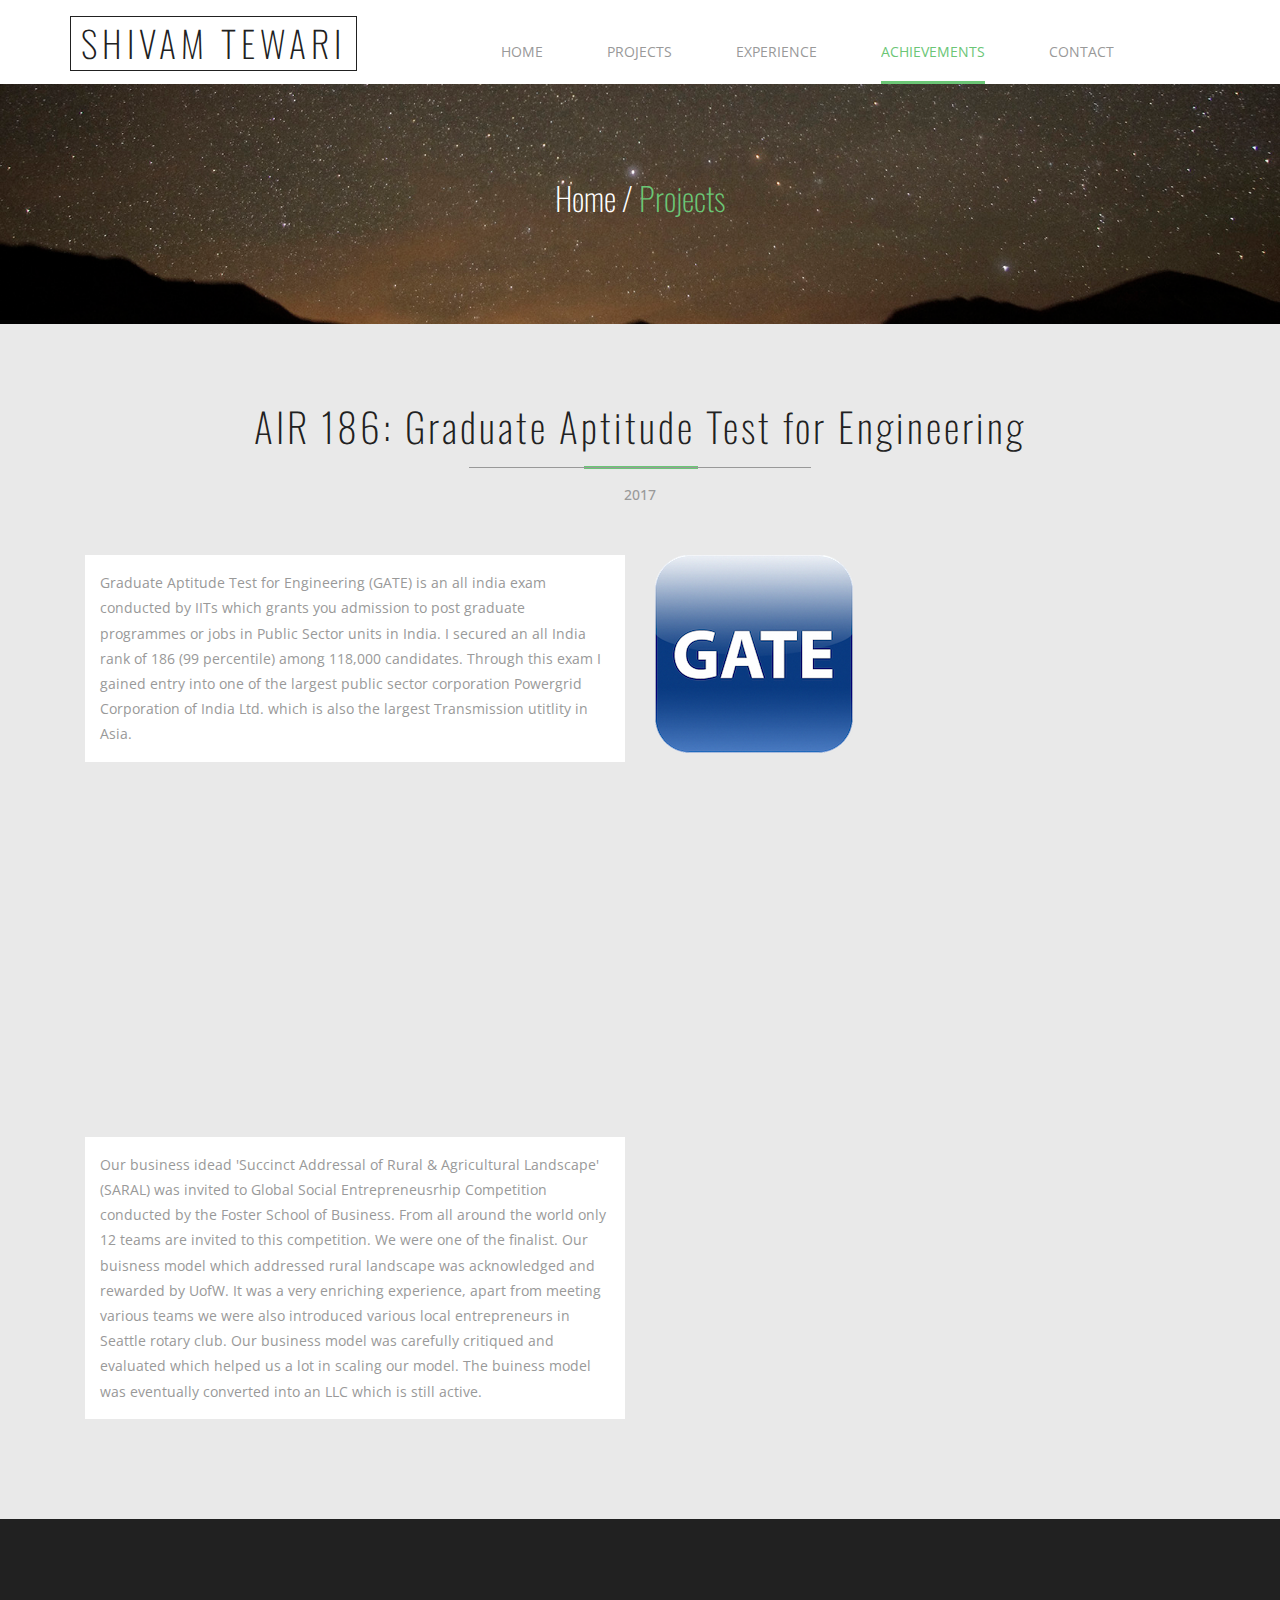
<file: achievement.html>
<!--
Author: W3layouts
Author URL: http://w3layouts.com
License: Creative Commons Attribution 3.0 Unported
License URL: http://creativecommons.org/licenses/by/3.0/
-->
<!DOCTYPE html>
<html>
<head>
<title>Shivam Tewari</title>
<!-- for-mobile-apps -->
<meta name="viewport" content="width=device-width, initial-scale=1">
<meta http-equiv="Content-Type" content="text/html; charset=utf-8" />
<meta name="keywords" content="Your Name, your field" />
<script type="application/x-javascript"> addEventListener("load", function() { setTimeout(hideURLbar, 0); }, false);
		function hideURLbar(){ window.scrollTo(0,1); } </script>
<!-- //for-mobile-apps -->
<link href="css/bootstrap.css" rel="stylesheet" type="text/css" media="all" />
<link href="css/style.css" rel="stylesheet" type="text/css" media="all" />
<!-- js -->
<script type="text/javascript" src="js/jquery-2.1.4.min.js"></script>
<!-- //js -->
<!-- animation-effect -->
<link href="css/animate.min.css" rel="stylesheet">
<script src="js/wow.min.js"></script>
<script>
 new WOW().init();
</script>
<!-- //animation-effect -->
<link href='//fonts.googleapis.com/css?family=Oswald' rel='stylesheet' type='text/css'>
<link href='//fonts.googleapis.com/css?family=Open+Sans:400,300,300italic,400italic,600,600italic,700,700italic,800,800italic' rel='stylesheet' type='text/css'>
<!-- start-smoth-scrolling -->
<script type="text/javascript" src="js/move-top.js"></script>
<script type="text/javascript" src="js/easing.js"></script>
<script type="text/javascript">
	jQuery(document).ready(function($) {
		$(".scroll").click(function(event){
			event.preventDefault();
			$('html,body').animate({scrollTop:$(this.hash).offset().top},1000);
		});
	});
</script>
<!-- start-smoth-scrolling -->

</head>

<body>
<!-- header -->
	<div class="header">
		<div class="container">
			<nav class="navbar navbar-default">
				<!-- Brand and toggle get grouped for better mobile display -->
				<div class="navbar-header">
				  <button type="button" class="navbar-toggle collapsed" data-toggle="collapse" data-target="#bs-example-navbar-collapse-1">
					<span class="sr-only">Toggle navigation</span>
					<span class="icon-bar"></span>
					<span class="icon-bar"></span>
					<span class="icon-bar"></span>
				  </button>
					<div class="logo">
						<h1><a class="navbar-brand" href="index.html">Shivam Tewari</a></h1>
					</div>
				</div>

				<!-- Collect the nav links, forms, and other content for toggling -->
				<div class="collapse navbar-collapse nav-wil" id="bs-example-navbar-collapse-1">
					<nav class="menu menu--francisco">
						<ul class="nav navbar-nav menu__list">
							<li class="menu__item"><a href="index.html" class="menu__link"><span class="menu__helper">Home</span></a></li>
							<li class="menu__item"><a href="research.html" class="menu__link"><span class="menu__helper">Projects</span></a></li>
							<li class="menu__item"><a href="experience.html" class="menu__link"><span class="menu__helper">Experience</span></a></li>
							<li class="menu__item menu__item--current"><a href="achievement.html" class="menu__link"><span class="menu__helper">Achievements</span></a></li>

							<li class="menu__item"><a href="#CONTACT" class="menu__link"><span class="menu__helper">Contact</span></a></li>
						</ul>
					</nav>
				</div>
				<!-- /.navbar-collapse -->
			</nav>
		</div>
	</div>
<!-- //header -->
<!-- banner -->
	<div class="banner1">
		<div class="container">
			<h2 class="animated wow slideInLeft" data-wow-delay="0s"><a href="index.html">Home</a> / <span>Projects</span></h2>
		</div>
	</div>
<!-- //banner -->
<!-- about -->
	<div class="team">
    <div class="container">
        <h3 class="animated wow zoomIn" data-wow-delay="0s">AIR 186: Graduate Aptitude Test for Engineering</h3>
        <p class="qui animated wow zoomIn" data-wow-delay="0s">2017 </p>
        <div class="about-grids">
            <div class="col-md-6 about-grids-left">
                <div class="panel-group" id="accordion" role="tablist" aria-multiselectable="true">
                    <div class="panel panel-default">
                        <div id="collapseOne" class="panel-collapse collapse in" role="tabpanel" aria-labelledby="headingOne">

                            <div class="panel-body panel_text">
															Graduate Aptitude Test for Engineering (GATE) is an all india exam conducted by IITs which grants you
															admission to post graduate programmes or jobs in Public Sector units in India. I secured an all India rank of 186
															(99 percentile) among 118,000 candidates. Through this exam I gained entry into one of the largest
															public sector corporation Powergrid Corporation of India Ltd. which is also the largest Transmission utitlity in Asia.

                            </div>
                        </div>
                    </div>
                </div>
            </div>
            <div class="col-md-6 about-grids-right animated wow slideInLeft" data-wow-delay="0s">
                <img src="images/gate.png" alt=" " class="img-responsive" />
            </div>
            <div class="clearfix"> </div>
        </div>
    </div>
</div>
<!-- //about -->
<!-- team -->
<div class="team">
    <div class="container">
        <h3 class="animated wow zoomIn" data-wow-delay="0s">Finalist Global Social Entrepreneusrhip Competition, University of Washington</h3>
        <p class="qui animated wow zoomIn" data-wow-delay="0s">2013 </p>
        <div class="about-grids">
            <div class="col-md-6 about-grids-left">
                <div class="panel-group" id="accordion" role="tablist" aria-multiselectable="true">
                    <div class="panel panel-default">
                        <div id="collapseOne" class="panel-collapse collapse in" role="tabpanel" aria-labelledby="headingOne">

                            <div class="panel-body panel_text">
                                Our business idead 'Succinct Addressal of Rural & Agricultural Landscape' (SARAL) was invited
																to Global Social Entrepreneusrhip Competition conducted by the Foster School of Business. From all around the world
																only 12 teams are invited to this competition. We were one of the finalist. Our buisness model which addressed
																rural landscape was acknowledged and rewarded by UofW. It was a very enriching experience, apart from meeting
																various teams we were also introduced various local entrepreneurs in Seattle rotary club. Our business model was
																carefully critiqued and evaluated which helped us a lot in scaling our model. The buiness model was eventually
																converted into an LLC which is still active.
                            </div>
                        </div>
                    </div>
                </div>
            </div>
            <div class="col-md-6 about-grids-right animated wow slideInLeft" data-wow-delay="0s">
                <img src="images/gsec.jpg" alt=" " class="img-responsive" />
            </div>
            <div class="clearfix"> </div>
        </div>
    </div>
</div>
<!-- //about -->
<!-- about -->
<!-- <div class="about">
    <div class="container">
        <h3 class="animated wow zoomIn" data-wow-delay="0s">Information Diffusion in Social Networks</h3>
        <p class="qui animated wow zoomIn" data-wow-delay="0s">Cornell Spring'20</p>
        <div class="about-grids">
            <div class="col-md-6 about-grids-left">
                <div class="panel-group" id="accordion" role="tablist" aria-multiselectable="true">
                    <div class="panel panel-default">
                        <div id="collapseOne" class="panel-collapse collapse in" role="tabpanel" aria-labelledby="headingOne">
                            <div class="panel-body panel_text">
															Information diffusion is an area of study of social networks with applications in predicting elections,
															identifying trends, forecasting market sentiment and understanding the reach of epidemics. With widespread social networks
															this project, through known information diffusion models, aims to study the spread of information and its impact
															in various world scenarios. <br>
                        			Project Advisor: Professor Vikram Krishnamurthy

                            </div>
                        </div>
                    </div>
                </div>
            </div>
            <div class="col-md-6 about-grids-right animated wow slideInRight" data-wow-delay="0s">
                <img src="images/inf_dif.jpg" alt=" " class="img-responsive" />
            </div>
            <div class="clearfix"> </div>
        </div>
    </div> -->
<!-- </div>
	<div class="team">
    <div class="container">
        <h3 class="animated wow zoomIn" data-wow-delay="0s">Deep Learning Approach to Video Compression</h3>
        <p class="qui animated wow zoomIn" data-wow-delay="0s">Sardar Patel Institute of Technology, 2018-19 </p>
        <div class="about-grids">
            <div class="col-md-6 about-grids-left">
                <div class="panel-group" id="accordion" role="tablist" aria-multiselectable="true">
                    <div class="panel panel-default">
                        <div id="collapseOne" class="panel-collapse collapse in" role="tabpanel" aria-labelledby="headingOne">

                            <div class="panel-body panel_text">
                                Video streaming requirement has increased exponentially and video currently consumes 75% of the internet traffic. Due to which video streaming and storage is a huge challenge for service providers. Image and video compression algorithms rely on codecs which are encoders and decoders that lack adaptability. Due to the advent and advances in Deep Learning these issues can be solved. This paper proposes a method for video compression using neural networks that outperforms the H.264/AVC video coding standard as measured using Multi-Scale - Structural Similarity Index (MS-SSIM).The neural network model proposed is a multi-layer architecture consisting of two parts i) Encoder and ii) Decoder. The training of the two parts of the model happens together and during test time the encoder and decoder are separated to be used as just like any other compression encoding and decoding modules. The entire model’s purpose was to try and capitalize on the temporal and spatial dependencies between frames of a video.
                            </div>
                        </div>
                    </div>
                </div>
            </div>
            <div class="col-md-6 about-grids-right animated wow slideInLeft" data-wow-delay="0s">
                <img src="images/dpfvc.png" alt=" " class="img-responsive" />
            </div>
            <div class="clearfix"> </div>
        </div>
    </div>
</div>

	<div class="team">
    <div class="container">
        <h3 class="animated wow zoomIn" data-wow-delay="0s">e-Yantra- IIT Bombay Robotics Contest</h3>
        <p class="qui animated wow zoomIn" data-wow-delay="0s">IIT Bombay, 2017-18 </p>
        <div class="about-grids">
            <div class="col-md-6 about-grids-left">
                <div class="panel-group" id="accordion" role="tablist" aria-multiselectable="true">
                    <div class="panel panel-default">
                        <div id="collapseOne" class="panel-collapse collapse in" role="tabpanel" aria-labelledby="headingOne">

                            <div class="panel-body panel_text">
                            	Contributed to the team’s 1st place finish in e-Yantra-17 conducted by Indian Institute of Technology, Bombay.
                            	The theme of this competition was constructing two robots called 'Collector Bot'and 'Truck' marked with Aruco markes, that perform fruit collection; where 'fruits' were thermecol cubes also marked using Aruco markers so that an overhead camera can detect them.  I worked on motion planning, path planning, OpenCV image processing, PID algorithm in Python using the software V-REP, and microcontroller programming for the robots. The objective was to construct a robot that would collect and deposit fruits, avoiding obstacles using an efficient algorithm in the shortest possible time.
                            </div>
                        </div>
                    </div>
                </div>
            </div>
            <div class="col-md-6 about-grids-right animated wow slideInLeft" data-wow-delay="0s">
                <img src="images/eyantra.png" alt=" " class="img-responsive" />
            </div>
            <div class="clearfix"> </div>
        </div>
    </div>
</div>

<div class="team">
    <div class="container">
        <h3 class="animated wow zoomIn" data-wow-delay="0s">e-Nirogya- An IoT Healthcare based Start-up</h3>
        <p class="qui animated wow zoomIn" data-wow-delay="0s">Cornell Spring'20 </p>
        <div class="about-grids">
            <div class="col-md-6 about-grids-left">
                <div class="panel-group" id="accordion" role="tablist" aria-multiselectable="true">
                    <div class="panel panel-default">
                        <div id="collapseOne" class="panel-collapse collapse in" role="tabpanel" aria-labelledby="headingOne">

                            <div class="panel-body panel_text">
                                e-Nirogya is a structured system incorporating a health diagnosis machine that measures several body parameters and an iot-based platform for its operation. e-Nirogya also connects a network of medical practitioners/hospitals with rural India. Our mission was to eradicate the lack of health care facilities in rural India by creating a
								chain of primary health care units that offer high quality, affordable outpatient care in
								low income, densely populated regions, where health care delivery by the state is sparse. Contributed to the team’s 1st place finish in 'Interthrone IoT startup competition' for the startup e-Nirogya.


                            </div>
                        </div>
                    </div>
                </div>
            </div>
            <div class="col-md-6 about-grids-right animated wow slideInLeft" data-wow-delay="0s">
                <img src="images/enirogya.png" alt=" " class="img-responsive" />
            </div>
            <div class="clearfix"> </div>
        </div>
    </div>
</div> -->
<!-- //about -->
<!-- footer -->
<div class="footer"><a name="CONTACT"></a>
		<div class="container">
			<div class="footer-grids">
				<div class="col-md-4 footer-grid animated wow slideInLeft" data-wow-delay="0s">
										<h3>Contact</h3>
										<p>Email: st949@cornell.edu</p>
										<p>Phone: 607-379-0966</p>

					<div class="social">
						<ul class="social-nav model-8">
							<li><a href="https://github.com/shivamt92" class="github"><i></i></a></li>
							<li><a href="https://www.linkedin.com/in/shivamtewari92" class="linkedin"><i></i></a></li>
							<!-- <li><a href="#" class="twitter"><i> </i></a></li>
							<li><a href="#" class="g"><i></i></a></li>
							<li><a href="#" class="p"><i></i></a></li> -->
						</ul>
					</div>
				</div>
								<div class="col-md-4 footer-grid animated wow slideInLeft" data-wow-delay=".01s">
										<br><br><br>
										<!-- <p>Mail: MC XXX-XX</p>
										<p>1200 E. California Blvd.</p> -->
										<p>Ithaca, NY 14850</p>
								</div>
								<div class="clearfix"> </div>
			</div>
			<div class="footer-grids1">
				<div class="footer-grids1-left animated wow slideInLeft">
										<ul>
						<li>class="active"><a href="index.html">Home</a></li>
						<li><a href="research.html">Projects</a></li>
						<li><a href="experience.html">Experience</a></li>
						<li><a href="achievement.html">Experience</a></li>
						<!-- <li><a href="images/CV.pdf">CV</a></li> -->
						<!-- <li><a href="https://ieeexplore.ieee.org/document/8973035">Publications</a></li> -->
						<li><a href="#CONTACT">Contact</a></li>
					</ul>
				</div>
				<div class="clearfix"> </div>
			</div>
		</div>
	</div>
<!-- //footer -->
<!-- for bootstrap working -->
	<script src="js/bootstrap.js"></script>
<!-- //for bootstrap working -->
<!-- here stars scrolling icon -->
	<script type="text/javascript">
		$(document).ready(function() {
			/*
				var defaults = {
				containerID: 'toTop', // fading element id
				containerHoverID: 'toTopHover', // fading element hover id
				scrollSpeed: 1200,
				easingType: 'linear'
				};
			*/

			$().UItoTop({ easingType: 'easeOutQuart' });

			});
	</script>
<!-- //here ends scrolling icon -->
</body>
</html>
</file>
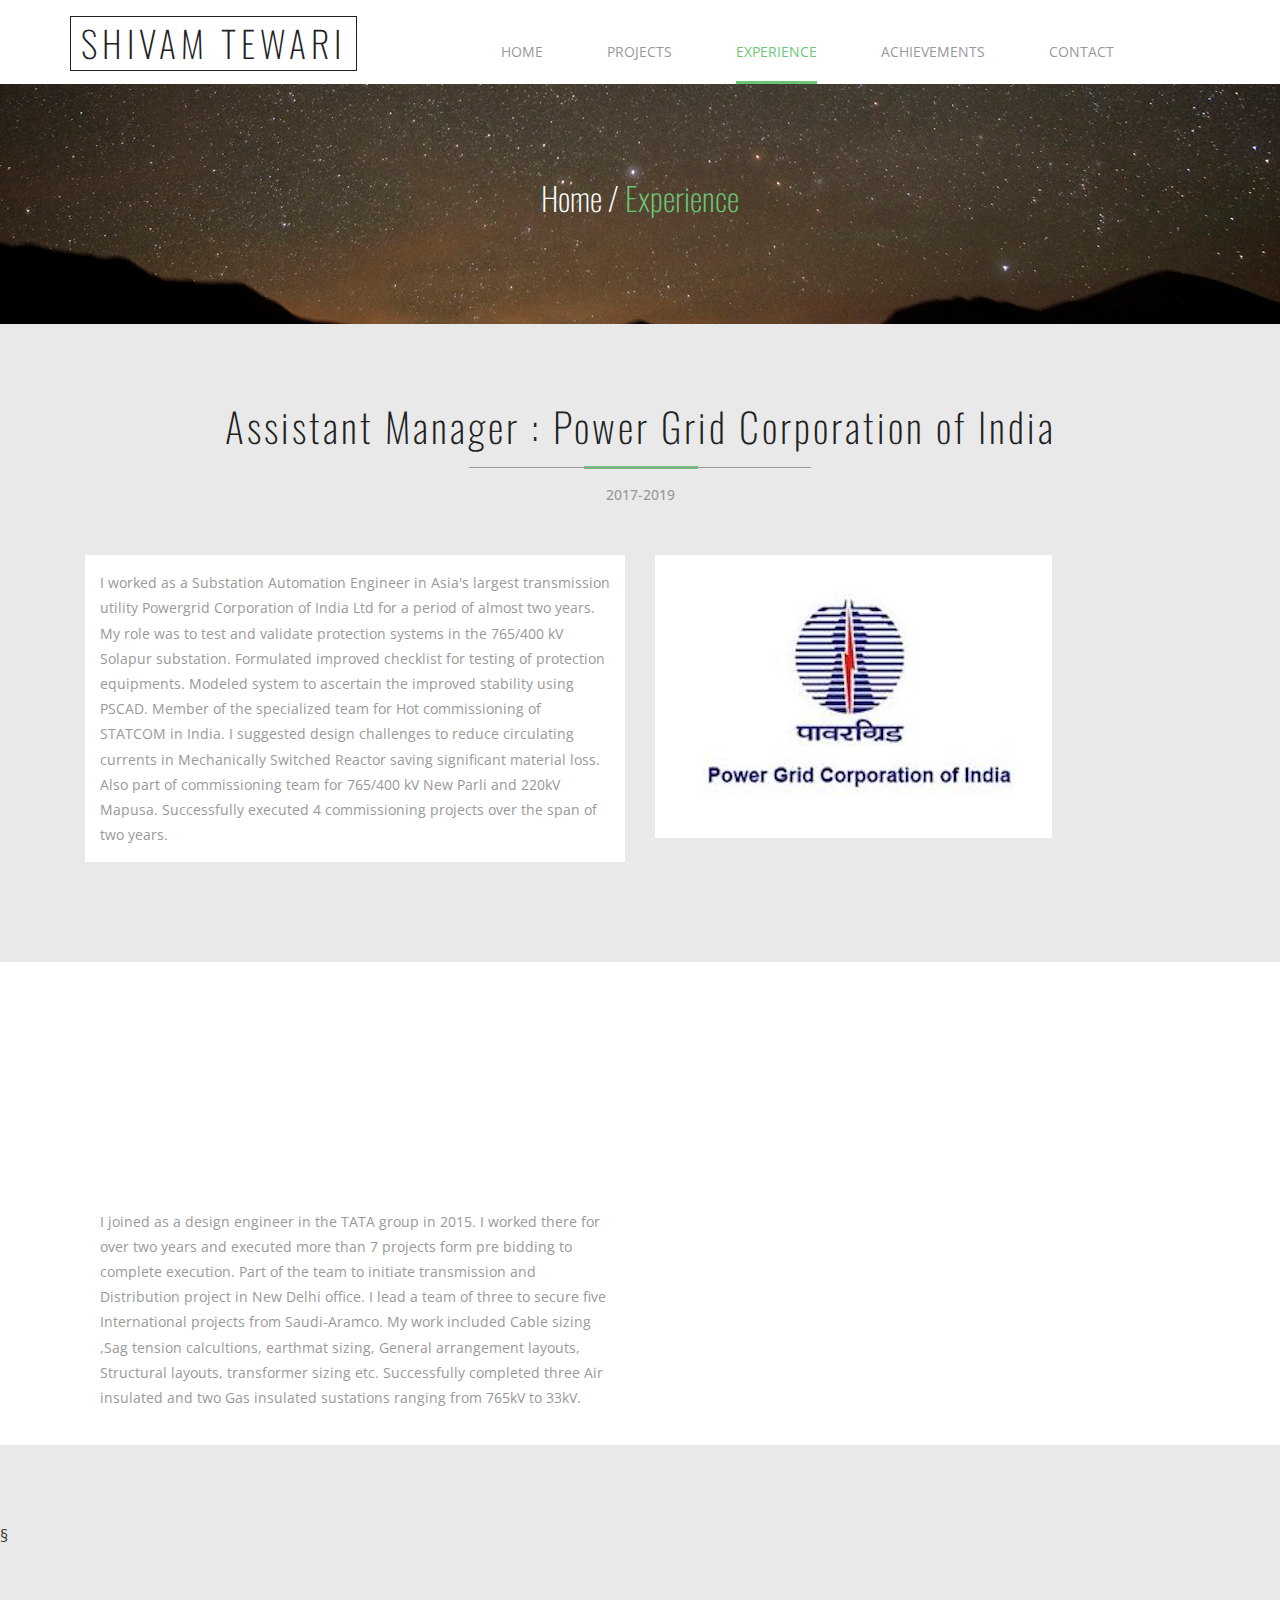
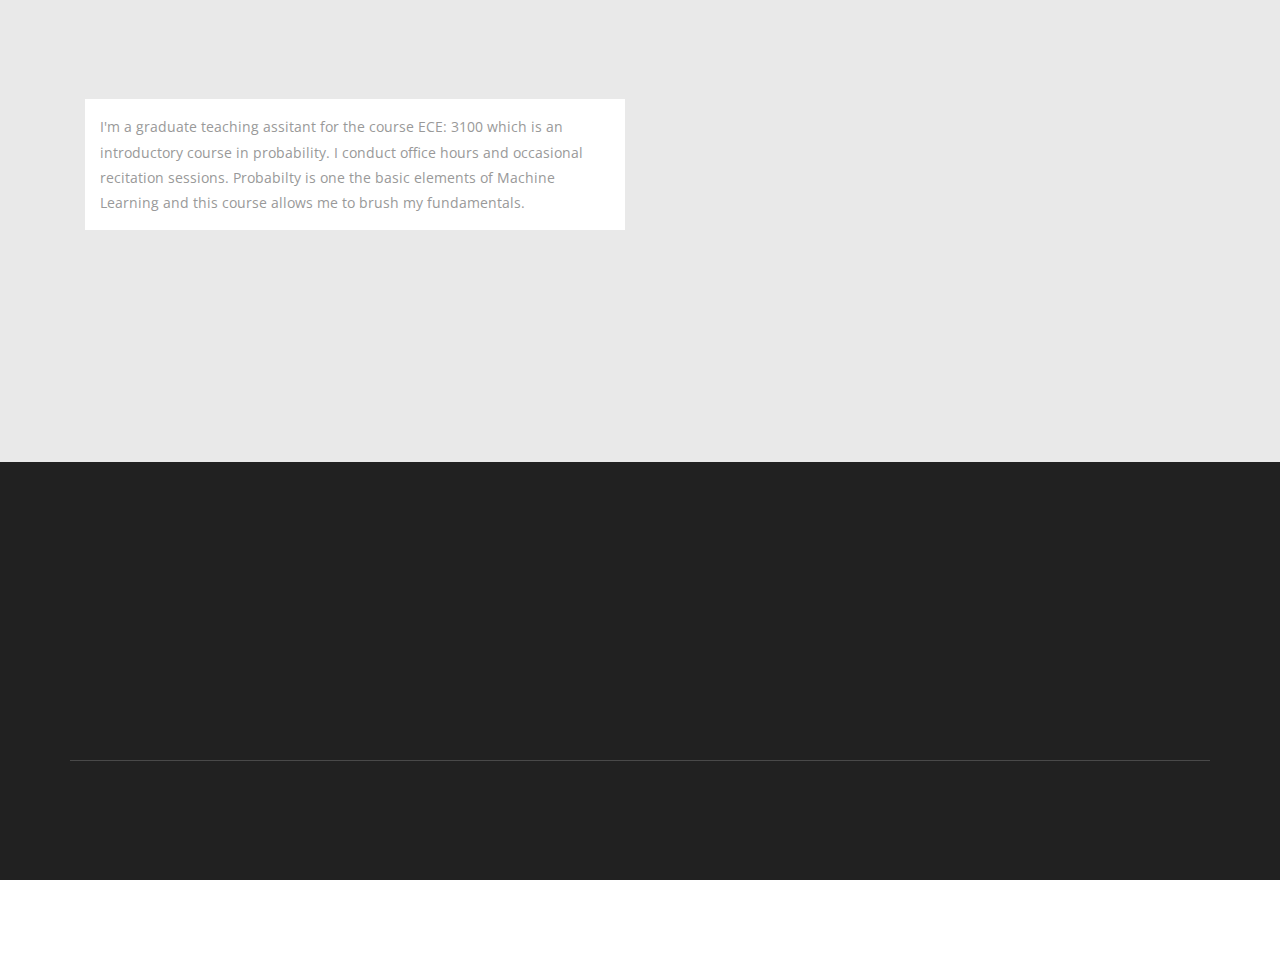
<file: experience.html>
<!--
Author: W3layouts
Author URL: http://w3layouts.com
License: Creative Commons Attribution 3.0 Unported
License URL: http://creativecommons.org/licenses/by/3.0/
-->
<!DOCTYPE html>
<html>
<head>
<title>Shivam Tewari</title>
<!-- for-mobile-apps -->
<meta name="viewport" content="width=device-width, initial-scale=1">
<meta http-equiv="Content-Type" content="text/html; charset=utf-8" />
<meta name="keywords" content="Your Name, your field" />
<script type="application/x-javascript"> addEventListener("load", function() { setTimeout(hideURLbar, 0); }, false);
		function hideURLbar(){ window.scrollTo(0,1); } </script>
<!-- //for-mobile-apps -->
<link href="css/bootstrap.css" rel="stylesheet" type="text/css" media="all" />
<link href="css/style.css" rel="stylesheet" type="text/css" media="all" />
<!-- js -->
<script type="text/javascript" src="js/jquery-2.1.4.min.js"></script>
<!-- //js -->
<!-- animation-effect -->
<link href="css/animate.min.css" rel="stylesheet">
<script src="js/wow.min.js"></script>
<script>
 new WOW().init();
</script>
<!-- //animation-effect -->
<link href='//fonts.googleapis.com/css?family=Oswald' rel='stylesheet' type='text/css'>
<link href='//fonts.googleapis.com/css?family=Open+Sans:400,300,300italic,400italic,600,600italic,700,700italic,800,800italic' rel='stylesheet' type='text/css'>
<!-- start-smoth-scrolling -->
<script type="text/javascript" src="js/move-top.js"></script>
<script type="text/javascript" src="js/easing.js"></script>
<script type="text/javascript">
	jQuery(document).ready(function($) {
		$(".scroll").click(function(event){
			event.preventDefault();
			$('html,body').animate({scrollTop:$(this.hash).offset().top},1000);
		});
	});
</script>
<!-- start-smoth-scrolling -->

</head>

<body>
<!-- header -->
	<div class="header">
		<div class="container">
			<nav class="navbar navbar-default">
				<!-- Brand and toggle get grouped for better mobile display -->
				<div class="navbar-header">
				  <button type="button" class="navbar-toggle collapsed" data-toggle="collapse" data-target="#bs-example-navbar-collapse-1">
					<span class="sr-only">Toggle navigation</span>
					<span class="icon-bar"></span>
					<span class="icon-bar"></span>
					<span class="icon-bar"></span>
				  </button>
					<div class="logo">
						<h1><a class="navbar-brand" href="index.html">Shivam Tewari</a></h1>
					</div>
				</div>

				<!-- Collect the nav links, forms, and other content for toggling -->
				<div class="collapse navbar-collapse nav-wil" id="bs-example-navbar-collapse-1">
					<nav class="menu menu--francisco">
						<ul class="nav navbar-nav menu__list">
							<li class="menu__item"><a href="index.html" class="menu__link"><span class="menu__helper">Home</span></a></li>
							<li class="menu__item"><a href="research.html" class="menu__link"><span class="menu__helper">Projects</span></a></li>
							<li class="menu__item menu__item--current"><a href="experience.html" class="menu__link"><span class="menu__helper">Experience</span></a></li>
							<li class="menu__item"><a href="achievement.html" class="menu__link"><span class="menu__helper">Achievements</span></a></li>
							<li class="menu__item"><a href="#CONTACT" class="menu__link"><span class="menu__helper">Contact</span></a></li>
						</ul>
					</nav>
				</div>
				<!-- /.navbar-collapse -->
			</nav>
		</div>
	</div>
<!-- //header -->
<!-- banner -->
	<div class="banner1">
		<div class="container">
			<h2 class="animated wow slideInLeft" data-wow-delay="0s"><a href="index.html">Home</a> / <span>Experience</span></h2>
		</div>
	</div>
<!-- //banner -->
<!-- about -->

<!-- //about -->
<!-- team -->
<div class="team">
    <div class="container">
        <h3 class="animated wow zoomIn" data-wow-delay="0s">Assistant Manager : Power Grid Corporation of India</h3>
        <p class="qui animated wow zoomIn" data-wow-delay="0s">2017-2019 </p>
        <div class="about-grids">
            <div class="col-md-6 about-grids-left">
                <div class="panel-group" id="accordion" role="tablist" aria-multiselectable="true">
                    <div class="panel panel-default">
                        <div id="collapseOne" class="panel-collapse collapse in" role="tabpanel" aria-labelledby="headingOne">

                            <div class="panel-body panel_text">
                                I worked as a Substation Automation Engineer in Asia's largest transmission utility Powergrid Corporation
																of India Ltd for a period of almost two years. My role was to test and validate protection systems in the 765/400 kV Solapur substation.
																Formulated improved checklist for testing of protection equipments. Modeled system to ascertain the improved stability using PSCAD.
															 Member of the specialized team for Hot commissioning of STATCOM in India. I suggested design challenges
																to reduce circulating currents in Mechanically Switched Reactor saving significant material loss.
																Also part of commissioning team for 765/400 kV New Parli and
																220kV Mapusa. Successfully executed 4 commissioning projects over the span of two years.
                            </div>
                        </div>
                    </div>
                </div>
            </div>
            <div class="col-md-6 about-grids-right animated wow slideInLeft" data-wow-delay="0s">
                <img src="images/power.jpeg" alt=" " class="img-responsive" />
            </div>
            <div class="clearfix"> </div>
        </div>
    </div>
</div>
<!-- //about -->
<!-- about -->
<div class="about">
    <div class="container">
        <h3 class="animated wow zoomIn" data-wow-delay="0s">TATA Consulting Engineers Ltd.</h3>
        <p class="qui animated wow zoomIn" data-wow-delay="0s">Cornell Spring'20</p>
        <div class="about-grids">
            <div class="col-md-6 about-grids-left">
                <div class="panel-group" id="accordion" role="tablist" aria-multiselectable="true">
                    <div class="panel panel-default">
                        <div id="collapseOne" class="panel-collapse collapse in" role="tabpanel" aria-labelledby="headingOne">
                            <div class="panel-body panel_text">
															I joined as a design engineer in the TATA group in 2015. I worked there for over two
															years and executed more than 7 projects form pre bidding to complete execution.
															Part of the team to initiate transmission and Distribution project in New Delhi office. I lead a
															team of three to secure five International projects from Saudi-Aramco. My work included Cable sizing
															,Sag tension calcultions, earthmat sizing, General arrangement layouts, Structural layouts,
															transformer sizing etc. Successfully completed three
															Air insulated and two Gas insulated sustations ranging from 765kV to 33kV.

                            </div>
                        </div>
                    </div>
                </div>
            </div>
            <div class="col-md-6 about-grids-right animated wow slideInRight" data-wow-delay="0s">
                <img src="images/tata.png" alt=" " class="img-responsive" />
            </div>
            <div class="clearfix"> </div>
        </div>
    </div>
		<div class="team">§
	    <div class="container">
	        <h3 class="animated wow zoomIn" data-wow-delay="0s">Teaching Assistant ECE: 3100 Introduction to Probability</h3>
	        <p class="qui animated wow zoomIn" data-wow-delay="0s">Cornell 2019-20 </p>
	        <div class="about-grids">
	            <div class="col-md-6 about-grids-left">
	                <div class="panel-group" id="accordion" role="tablist" aria-multiselectable="true">
	                    <div class="panel panel-default">
	                        <div id="collapseOne" class="panel-collapse collapse in" role="tabpanel" aria-labelledby="headingOne">

	                            <div class="panel-body panel_text">
																I'm a graduate teaching assitant for the course ECE: 3100 which is an introductory course in
																probability. I conduct office hours and occasional recitation sessions.
																Probabilty is one the basic elements of Machine Learning and this course allows me to brush my fundamentals.
	                            </div>
	                        </div>
	                    </div>
	                </div>
	            </div>
	            <div class="col-md-6 about-grids-right animated wow slideInLeft" data-wow-delay="0s">
	                <img src="images/3100.jpg" alt=" " class="img-responsive" />
	            </div>
	            <div class="clearfix"> </div>
	        </div>
	    </div>
	</div>
<!-- </div>
	<div class="team">
    <div class="container">
        <h3 class="animated wow zoomIn" data-wow-delay="0s">Deep Learning Approach to Video Compression</h3>
        <p class="qui animated wow zoomIn" data-wow-delay="0s">Sardar Patel Institute of Technology, 2018-19 </p>
        <div class="about-grids">
            <div class="col-md-6 about-grids-left">
                <div class="panel-group" id="accordion" role="tablist" aria-multiselectable="true">
                    <div class="panel panel-default">
                        <div id="collapseOne" class="panel-collapse collapse in" role="tabpanel" aria-labelledby="headingOne">

                            <div class="panel-body panel_text">
                                Video streaming requirement has increased exponentially and video currently consumes 75% of the internet traffic. Due to which video streaming and storage is a huge challenge for service providers. Image and video compression algorithms rely on codecs which are encoders and decoders that lack adaptability. Due to the advent and advances in Deep Learning these issues can be solved. This paper proposes a method for video compression using neural networks that outperforms the H.264/AVC video coding standard as measured using Multi-Scale - Structural Similarity Index (MS-SSIM).The neural network model proposed is a multi-layer architecture consisting of two parts i) Encoder and ii) Decoder. The training of the two parts of the model happens together and during test time the encoder and decoder are separated to be used as just like any other compression encoding and decoding modules. The entire model’s purpose was to try and capitalize on the temporal and spatial dependencies between frames of a video.
                            </div>
                        </div>
                    </div>
                </div>
            </div>
            <div class="col-md-6 about-grids-right animated wow slideInLeft" data-wow-delay="0s">
                <img src="images/dpfvc.png" alt=" " class="img-responsive" />
            </div>
            <div class="clearfix"> </div>
        </div>
    </div>
</div>

	<div class="team">
    <div class="container">
        <h3 class="animated wow zoomIn" data-wow-delay="0s">e-Yantra- IIT Bombay Robotics Contest</h3>
        <p class="qui animated wow zoomIn" data-wow-delay="0s">IIT Bombay, 2017-18 </p>
        <div class="about-grids">
            <div class="col-md-6 about-grids-left">
                <div class="panel-group" id="accordion" role="tablist" aria-multiselectable="true">
                    <div class="panel panel-default">
                        <div id="collapseOne" class="panel-collapse collapse in" role="tabpanel" aria-labelledby="headingOne">

                            <div class="panel-body panel_text">
                            	Contributed to the team’s 1st place finish in e-Yantra-17 conducted by Indian Institute of Technology, Bombay.
                            	The theme of this competition was constructing two robots called 'Collector Bot'and 'Truck' marked with Aruco markes, that perform fruit collection; where 'fruits' were thermecol cubes also marked using Aruco markers so that an overhead camera can detect them.  I worked on motion planning, path planning, OpenCV image processing, PID algorithm in Python using the software V-REP, and microcontroller programming for the robots. The objective was to construct a robot that would collect and deposit fruits, avoiding obstacles using an efficient algorithm in the shortest possible time.
                            </div>
                        </div>
                    </div>
                </div>
            </div>
            <div class="col-md-6 about-grids-right animated wow slideInLeft" data-wow-delay="0s">
                <img src="images/eyantra.png" alt=" " class="img-responsive" />
            </div>
            <div class="clearfix"> </div>
        </div>
    </div>
</div>

<div class="team">
    <div class="container">
        <h3 class="animated wow zoomIn" data-wow-delay="0s">e-Nirogya- An IoT Healthcare based Start-up</h3>
        <p class="qui animated wow zoomIn" data-wow-delay="0s">Cornell Spring'20 </p>
        <div class="about-grids">
            <div class="col-md-6 about-grids-left">
                <div class="panel-group" id="accordion" role="tablist" aria-multiselectable="true">
                    <div class="panel panel-default">
                        <div id="collapseOne" class="panel-collapse collapse in" role="tabpanel" aria-labelledby="headingOne">

                            <div class="panel-body panel_text">
                                e-Nirogya is a structured system incorporating a health diagnosis machine that measures several body parameters and an iot-based platform for its operation. e-Nirogya also connects a network of medical practitioners/hospitals with rural India. Our mission was to eradicate the lack of health care facilities in rural India by creating a
								chain of primary health care units that offer high quality, affordable outpatient care in
								low income, densely populated regions, where health care delivery by the state is sparse. Contributed to the team’s 1st place finish in 'Interthrone IoT startup competition' for the startup e-Nirogya.


                            </div>
                        </div>
                    </div>
                </div>
            </div>
            <div class="col-md-6 about-grids-right animated wow slideInLeft" data-wow-delay="0s">
                <img src="images/enirogya.png" alt=" " class="img-responsive" />
            </div>
            <div class="clearfix"> </div>
        </div>
    </div>
</div> -->
<!-- //about -->
<!-- footer -->
<div class="footer"><a name="CONTACT"></a>
		<div class="container">
			<div class="footer-grids">
				<div class="col-md-4 footer-grid animated wow slideInLeft" data-wow-delay="0s">
										<h3>Contact</h3>
										<p>Email: st949@cornell.edu</p>
										<p>Phone: 607-379-0966</p>

					<div class="social">
						<ul class="social-nav model-8">
							<li><a href="https://github.com/shivamt92" class="github"><i></i></a></li>
							<li><a href="https://www.linkedin.com/in/shivamtewari92" class="linkedin"><i></i></a></li>
							<!-- <li><a href="#" class="twitter"><i> </i></a></li>
							<li><a href="#" class="g"><i></i></a></li>
							<li><a href="#" class="p"><i></i></a></li> -->
						</ul>
					</div>
				</div>
								<div class="col-md-4 footer-grid animated wow slideInLeft" data-wow-delay=".01s">
										<br><br><br>
										<!-- <p>Mail: MC XXX-XX</p>
										<p>1200 E. California Blvd.</p> -->
										<p>Ithaca, NY 14850</p>
								</div>
								<div class="clearfix"> </div>
			</div>
			<div class="footer-grids1">
				<div class="footer-grids1-left animated wow slideInLeft">
										<ul>
						<li>class="active"><a href="index.html">Home</a></li>
						<li><a href="research.html">Projects</a></li>
						<li><a href="experience.html">Experience</a></li>
						<li><a href="achievement.html">Experience</a></li>
						<!-- <li><a href="images/CV.pdf">CV</a></li> -->
						<!-- <li><a href="https://ieeexplore.ieee.org/document/8973035">Publications</a></li> -->
						<li><a href="#CONTACT">Contact</a></li>
					</ul>
				</div>
				<div class="clearfix"> </div>
			</div>
		</div>
	</div>
<!-- //footer -->
<!-- for bootstrap working -->
	<script src="js/bootstrap.js"></script>
<!-- //for bootstrap working -->
<!-- here stars scrolling icon -->
	<script type="text/javascript">
		$(document).ready(function() {
			/*
				var defaults = {
				containerID: 'toTop', // fading element id
				containerHoverID: 'toTopHover', // fading element hover id
				scrollSpeed: 1200,
				easingType: 'linear'
				};
			*/

			$().UItoTop({ easingType: 'easeOutQuart' });

			});
	</script>
<!-- //here ends scrolling icon -->
</body>
</html>
</file>
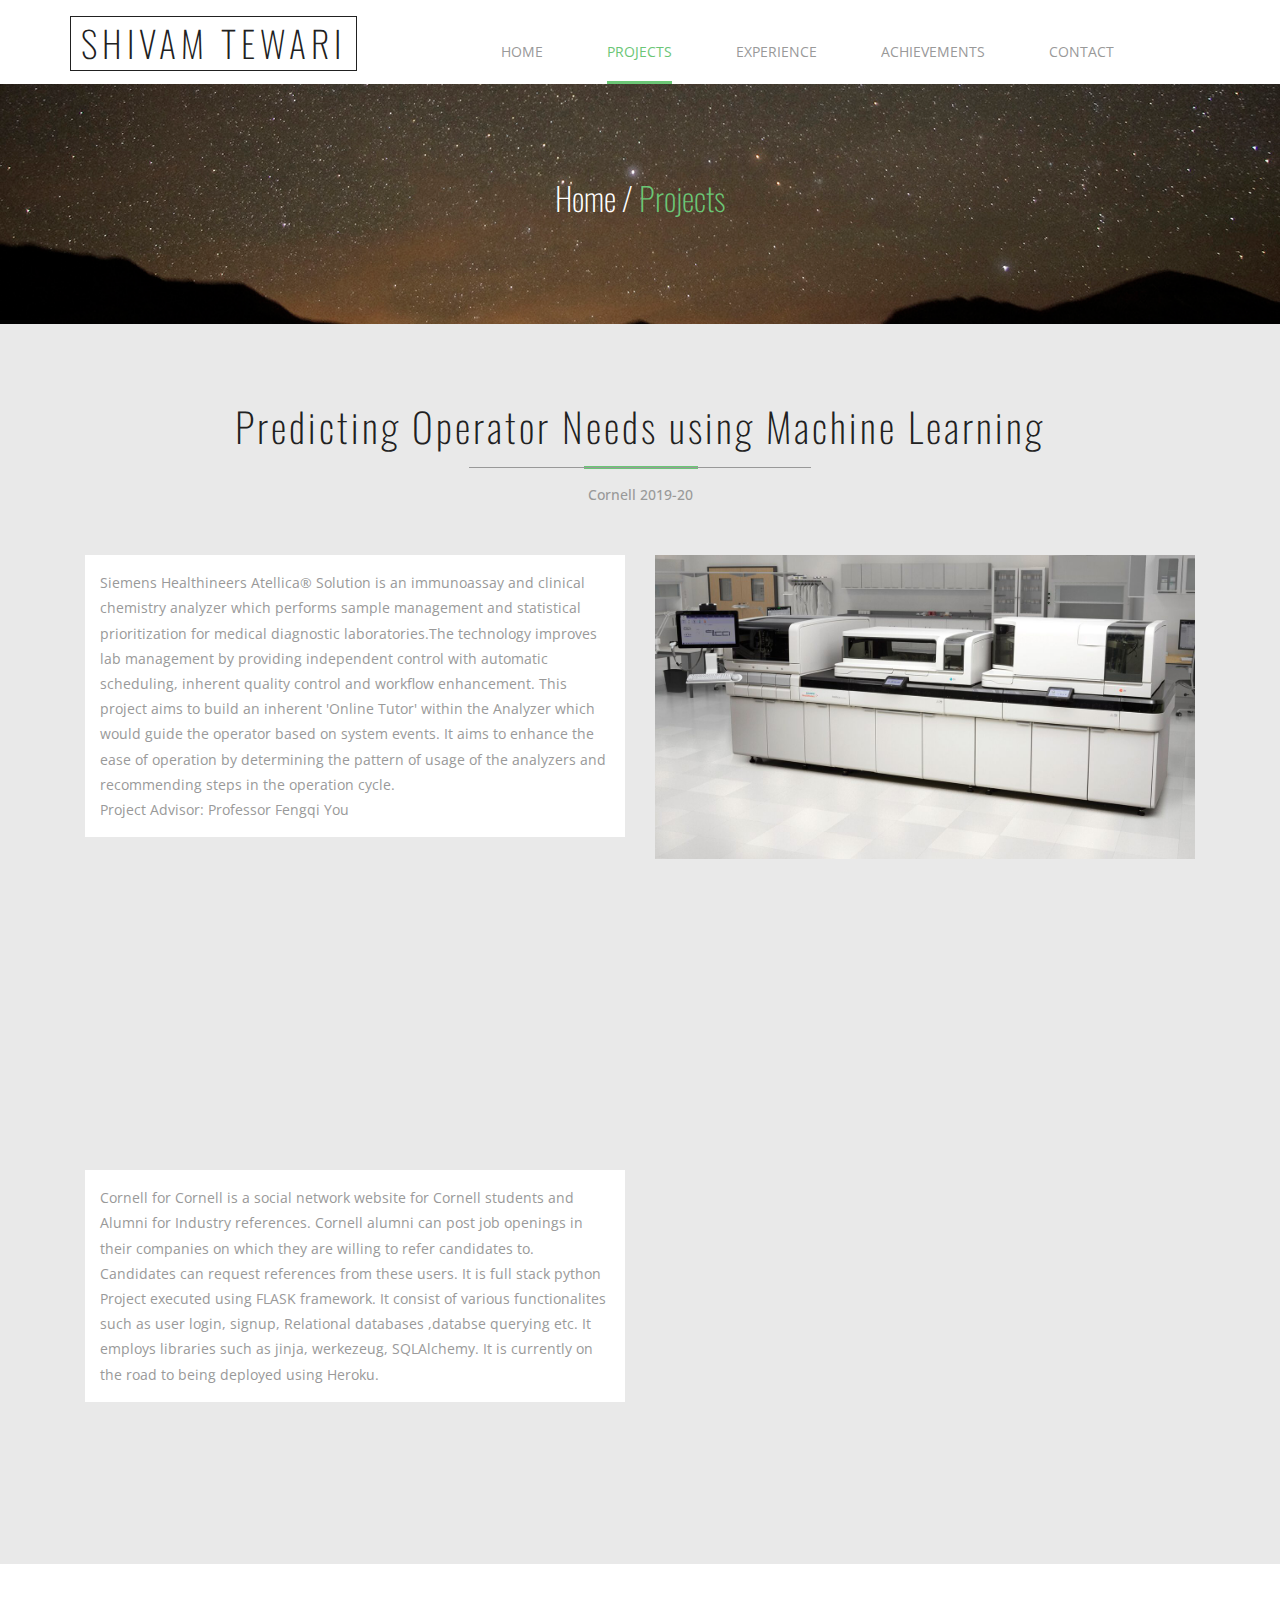
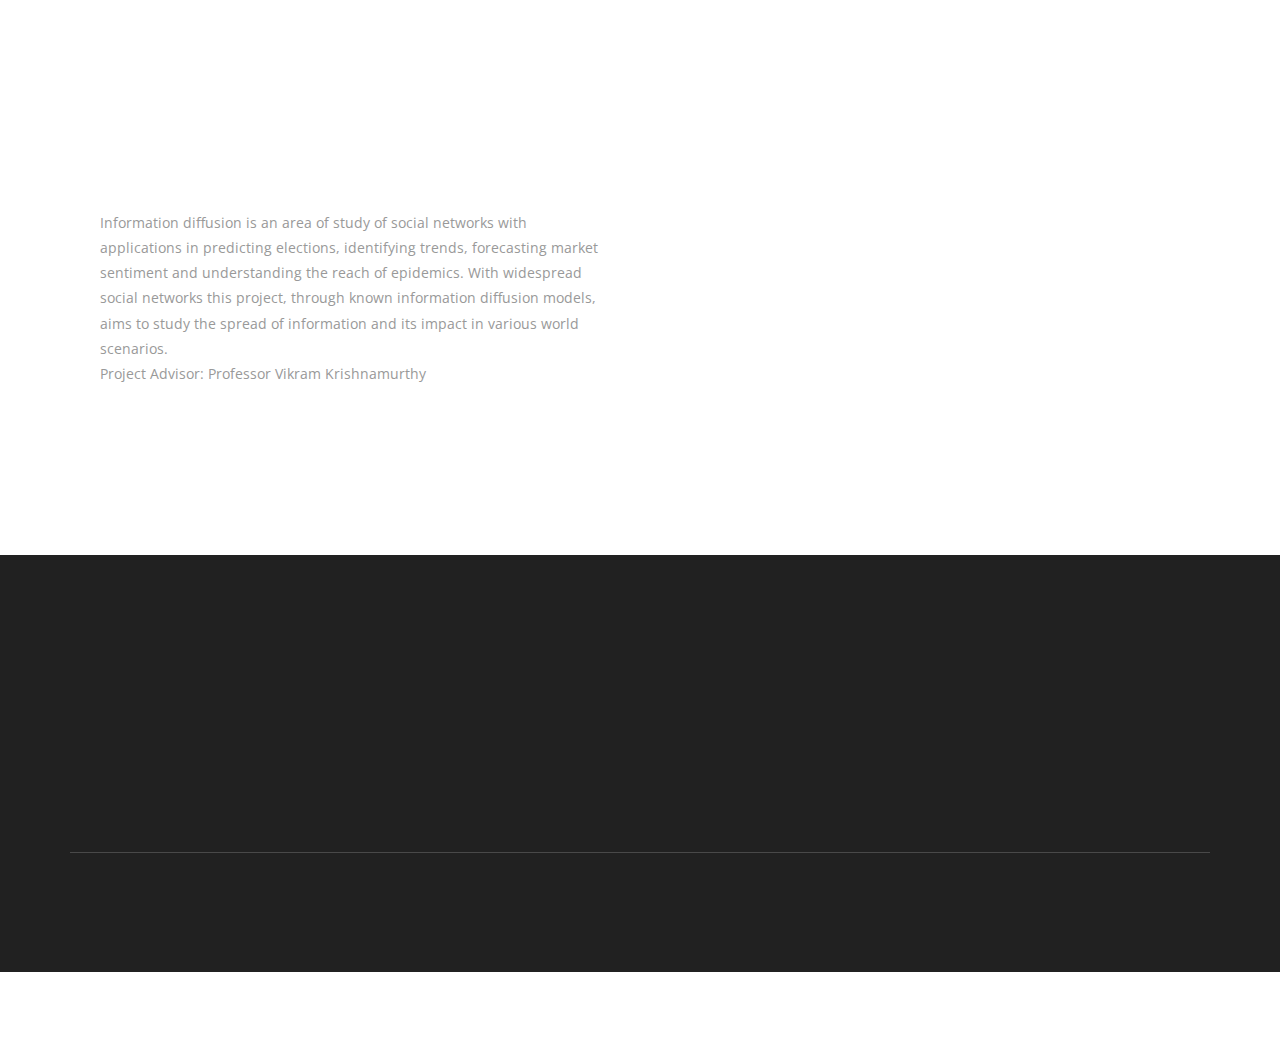
<file: research.html>
<!--
Author: W3layouts
Author URL: http://w3layouts.com
License: Creative Commons Attribution 3.0 Unported
License URL: http://creativecommons.org/licenses/by/3.0/
-->
<!DOCTYPE html>
<html>
<head>
<title>Shivam Tewari</title>
<!-- for-mobile-apps -->
<meta name="viewport" content="width=device-width, initial-scale=1">
<meta http-equiv="Content-Type" content="text/html; charset=utf-8" />
<meta name="keywords" content="Your Name, your field" />
<script type="application/x-javascript"> addEventListener("load", function() { setTimeout(hideURLbar, 0); }, false);
		function hideURLbar(){ window.scrollTo(0,1); } </script>
<!-- //for-mobile-apps -->
<link href="css/bootstrap.css" rel="stylesheet" type="text/css" media="all" />
<link href="css/style.css" rel="stylesheet" type="text/css" media="all" />
<!-- js -->
<script type="text/javascript" src="js/jquery-2.1.4.min.js"></script>
<!-- //js -->
<!-- animation-effect -->
<link href="css/animate.min.css" rel="stylesheet">
<script src="js/wow.min.js"></script>
<script>
 new WOW().init();
</script>
<!-- //animation-effect -->
<link href='//fonts.googleapis.com/css?family=Oswald' rel='stylesheet' type='text/css'>
<link href='//fonts.googleapis.com/css?family=Open+Sans:400,300,300italic,400italic,600,600italic,700,700italic,800,800italic' rel='stylesheet' type='text/css'>
<!-- start-smoth-scrolling -->
<script type="text/javascript" src="js/move-top.js"></script>
<script type="text/javascript" src="js/easing.js"></script>
<script type="text/javascript">
	jQuery(document).ready(function($) {
		$(".scroll").click(function(event){
			event.preventDefault();
			$('html,body').animate({scrollTop:$(this.hash).offset().top},1000);
		});
	});
</script>
<!-- start-smoth-scrolling -->

</head>

<body>
<!-- header -->
	<div class="header">
		<div class="container">
			<nav class="navbar navbar-default">
				<!-- Brand and toggle get grouped for better mobile display -->
				<div class="navbar-header">
				  <button type="button" class="navbar-toggle collapsed" data-toggle="collapse" data-target="#bs-example-navbar-collapse-1">
					<span class="sr-only">Toggle navigation</span>
					<span class="icon-bar"></span>
					<span class="icon-bar"></span>
					<span class="icon-bar"></span>
				  </button>
					<div class="logo">
						<h1><a class="navbar-brand" href="index.html">Shivam Tewari</a></h1>
					</div>
				</div>

				<!-- Collect the nav links, forms, and other content for toggling -->
				<div class="collapse navbar-collapse nav-wil" id="bs-example-navbar-collapse-1">
					<nav class="menu menu--francisco">
						<ul class="nav navbar-nav menu__list">
							<li class="menu__item"><a href="index.html" class="menu__link"><span class="menu__helper">Home</span></a></li>
							<li class="menu__item menu__item--current"><a href="research.html" class="menu__link"><span class="menu__helper">Projects</span></a></li>
							<li class="menu__item"><a href="experience.html" class="menu__link"><span class="menu__helper">Experience</span></a></li>
							<li class="menu__item"><a href="achievement.html" class="menu__link"><span class="menu__helper">Achievements</span></a></li>
							<li class="menu__item"><a href="#CONTACT" class="menu__link"><span class="menu__helper">Contact</span></a></li>
						</ul>
					</nav>
				</div>
				<!-- /.navbar-collapse -->
			</nav>
		</div>
	</div>
<!-- //header -->
<!-- banner -->
	<div class="banner1">
		<div class="container">
			<h2 class="animated wow slideInLeft" data-wow-delay="0s"><a href="index.html">Home</a> / <span>Projects</span></h2>
		</div>
	</div>
<!-- //banner -->
<!-- about -->
	<div class="team">
    <div class="container">
        <h3 class="animated wow zoomIn" data-wow-delay="0s">Predicting Operator Needs using Machine Learning</h3>
        <p class="qui animated wow zoomIn" data-wow-delay="0s">Cornell 2019-20 </p>
        <div class="about-grids">
            <div class="col-md-6 about-grids-left">
                <div class="panel-group" id="accordion" role="tablist" aria-multiselectable="true">
                    <div class="panel panel-default">
                        <div id="collapseOne" class="panel-collapse collapse in" role="tabpanel" aria-labelledby="headingOne">

                            <div class="panel-body panel_text">
															Siemens Healthineers Atellica® Solution is an immunoassay and clinical chemistry analyzer which performs sample
															management and statistical prioritization for medical diagnostic laboratories.The technology improves
															lab management by providing independent control with automatic scheduling, inherent quality control
															and workflow enhancement. This project aims to build an inherent 'Online Tutor' within the Analyzer which would guide the
															operator based on system events. It aims to enhance the ease of operation by determining the
															pattern of usage of the analyzers and recommending steps in the operation cycle.
															<br>
															Project Advisor: Professor Fengqi You
                            </div>
                        </div>
                    </div>
                </div>
            </div>
            <div class="col-md-6 about-grids-right animated wow slideInLeft" data-wow-delay="0s">
                <img src="images/siemens.jpg" alt=" " class="img-responsive" />
            </div>
            <div class="clearfix"> </div>
        </div>
    </div>
</div>
<!-- //about -->
<!-- team -->
<div class="team">
    <div class="container">
        <h3 class="animated wow zoomIn" data-wow-delay="0s">CFC: Cornell for Cornell</h3>
        <p class="qui animated wow zoomIn" data-wow-delay="0s">Cornell Spring'20 </p>
        <div class="about-grids">
            <div class="col-md-6 about-grids-left">
                <div class="panel-group" id="accordion" role="tablist" aria-multiselectable="true">
                    <div class="panel panel-default">
                        <div id="collapseOne" class="panel-collapse collapse in" role="tabpanel" aria-labelledby="headingOne">

                            <div class="panel-body panel_text">
                                Cornell for Cornell is a social network website for Cornell students and Alumni for Industry references. Cornell alumni can post
																job openings in their companies on which they are willing to refer candidates to. Candidates can request references from these users.
															 	It is full stack python Project
																executed using FLASK framework. It consist of various functionalites such as user login, signup, Relational databases
																,databse querying etc. It employs libraries such as jinja, werkezeug, SQLAlchemy. It is currently on the road to being deployed
																using Heroku.
                            </div>
                        </div>
                    </div>
                </div>
            </div>
            <div class="col-md-6 about-grids-right animated wow slideInLeft" data-wow-delay="0s">
                <img src="images/cfc.png" alt=" " class="img-responsive" />
            </div>
            <div class="clearfix"> </div>
        </div>
    </div>
</div>
<!-- //about -->
<!-- about -->
<div class="about">
    <div class="container">
        <h3 class="animated wow zoomIn" data-wow-delay="0s">Information Diffusion in Social Networks</h3>
        <p class="qui animated wow zoomIn" data-wow-delay="0s">Cornell Spring'20</p>
        <div class="about-grids">
            <div class="col-md-6 about-grids-left">
                <div class="panel-group" id="accordion" role="tablist" aria-multiselectable="true">
                    <div class="panel panel-default">
                        <div id="collapseOne" class="panel-collapse collapse in" role="tabpanel" aria-labelledby="headingOne">
                            <div class="panel-body panel_text">
															Information diffusion is an area of study of social networks with applications in predicting elections,
															identifying trends, forecasting market sentiment and understanding the reach of epidemics. With widespread social networks
															this project, through known information diffusion models, aims to study the spread of information and its impact
															in various world scenarios. <br>
                        			Project Advisor: Professor Vikram Krishnamurthy

                            </div>
                        </div>
                    </div>
                </div>
            </div>
            <div class="col-md-6 about-grids-right animated wow slideInRight" data-wow-delay="0s">
                <img src="images/inf_dif.jpg" alt=" " class="img-responsive" />
            </div>
            <div class="clearfix"> </div>
        </div>
    </div>
<!-- </div>
	<div class="team">
    <div class="container">
        <h3 class="animated wow zoomIn" data-wow-delay="0s">Deep Learning Approach to Video Compression</h3>
        <p class="qui animated wow zoomIn" data-wow-delay="0s">Sardar Patel Institute of Technology, 2018-19 </p>
        <div class="about-grids">
            <div class="col-md-6 about-grids-left">
                <div class="panel-group" id="accordion" role="tablist" aria-multiselectable="true">
                    <div class="panel panel-default">
                        <div id="collapseOne" class="panel-collapse collapse in" role="tabpanel" aria-labelledby="headingOne">

                            <div class="panel-body panel_text">
                                Video streaming requirement has increased exponentially and video currently consumes 75% of the internet traffic. Due to which video streaming and storage is a huge challenge for service providers. Image and video compression algorithms rely on codecs which are encoders and decoders that lack adaptability. Due to the advent and advances in Deep Learning these issues can be solved. This paper proposes a method for video compression using neural networks that outperforms the H.264/AVC video coding standard as measured using Multi-Scale - Structural Similarity Index (MS-SSIM).The neural network model proposed is a multi-layer architecture consisting of two parts i) Encoder and ii) Decoder. The training of the two parts of the model happens together and during test time the encoder and decoder are separated to be used as just like any other compression encoding and decoding modules. The entire model’s purpose was to try and capitalize on the temporal and spatial dependencies between frames of a video.
                            </div>
                        </div>
                    </div>
                </div>
            </div>
            <div class="col-md-6 about-grids-right animated wow slideInLeft" data-wow-delay="0s">
                <img src="images/dpfvc.png" alt=" " class="img-responsive" />
            </div>
            <div class="clearfix"> </div>
        </div>
    </div>
</div>

	<div class="team">
    <div class="container">
        <h3 class="animated wow zoomIn" data-wow-delay="0s">e-Yantra- IIT Bombay Robotics Contest</h3>
        <p class="qui animated wow zoomIn" data-wow-delay="0s">IIT Bombay, 2017-18 </p>
        <div class="about-grids">
            <div class="col-md-6 about-grids-left">
                <div class="panel-group" id="accordion" role="tablist" aria-multiselectable="true">
                    <div class="panel panel-default">
                        <div id="collapseOne" class="panel-collapse collapse in" role="tabpanel" aria-labelledby="headingOne">

                            <div class="panel-body panel_text">
                            	Contributed to the team’s 1st place finish in e-Yantra-17 conducted by Indian Institute of Technology, Bombay.
                            	The theme of this competition was constructing two robots called 'Collector Bot'and 'Truck' marked with Aruco markes, that perform fruit collection; where 'fruits' were thermecol cubes also marked using Aruco markers so that an overhead camera can detect them.  I worked on motion planning, path planning, OpenCV image processing, PID algorithm in Python using the software V-REP, and microcontroller programming for the robots. The objective was to construct a robot that would collect and deposit fruits, avoiding obstacles using an efficient algorithm in the shortest possible time.
                            </div>
                        </div>
                    </div>
                </div>
            </div>
            <div class="col-md-6 about-grids-right animated wow slideInLeft" data-wow-delay="0s">
                <img src="images/eyantra.png" alt=" " class="img-responsive" />
            </div>
            <div class="clearfix"> </div>
        </div>
    </div>
</div>

<div class="team">
    <div class="container">
        <h3 class="animated wow zoomIn" data-wow-delay="0s">e-Nirogya- An IoT Healthcare based Start-up</h3>
        <p class="qui animated wow zoomIn" data-wow-delay="0s">Cornell Spring'20 </p>
        <div class="about-grids">
            <div class="col-md-6 about-grids-left">
                <div class="panel-group" id="accordion" role="tablist" aria-multiselectable="true">
                    <div class="panel panel-default">
                        <div id="collapseOne" class="panel-collapse collapse in" role="tabpanel" aria-labelledby="headingOne">

                            <div class="panel-body panel_text">
                                e-Nirogya is a structured system incorporating a health diagnosis machine that measures several body parameters and an iot-based platform for its operation. e-Nirogya also connects a network of medical practitioners/hospitals with rural India. Our mission was to eradicate the lack of health care facilities in rural India by creating a
								chain of primary health care units that offer high quality, affordable outpatient care in
								low income, densely populated regions, where health care delivery by the state is sparse. Contributed to the team’s 1st place finish in 'Interthrone IoT startup competition' for the startup e-Nirogya.


                            </div>
                        </div>
                    </div>
                </div>
            </div>
            <div class="col-md-6 about-grids-right animated wow slideInLeft" data-wow-delay="0s">
                <img src="images/enirogya.png" alt=" " class="img-responsive" />
            </div>
            <div class="clearfix"> </div>
        </div>
    </div>
</div> -->
<!-- //about -->
<!-- footer -->
<div class="footer"><a name="CONTACT"></a>
		<div class="container">
			<div class="footer-grids">
				<div class="col-md-4 footer-grid animated wow slideInLeft" data-wow-delay="0s">
                    <h3>Contact</h3>
                    <p>Email: st949@cornell.edu</p>
                    <p>Phone: 607-379-0966</p>

					<div class="social">
						<ul class="social-nav model-8">
							<li><a href="https://github.com/shivamt92" class="github"><i></i></a></li>
							<li><a href="https://www.linkedin.com/in/shivamtewari92" class="linkedin"><i></i></a></li>
							<!-- <li><a href="#" class="twitter"><i> </i></a></li>
							<li><a href="#" class="g"><i></i></a></li>
							<li><a href="#" class="p"><i></i></a></li> -->
						</ul>
					</div>
				</div>
                <div class="col-md-4 footer-grid animated wow slideInLeft" data-wow-delay=".01s">
                    <br><br><br>
                    <!-- <p>Mail: MC XXX-XX</p>
                    <p>1200 E. California Blvd.</p> -->
                    <p>Ithaca, NY 14850</p>
                </div>
                <div class="clearfix"> </div>
			</div>
			<div class="footer-grids1">
				<div class="footer-grids1-left animated wow slideInLeft">
                    <ul>
						<li>class="active"><a href="index.html">Home</a></li>
						<li><a href="research.html">Projects</a></li>
						<li><a href="experience.html">Experience</a></li>
						<li><a href="achievement.html">Experience</a></li>
						<!-- <li><a href="images/CV.pdf">CV</a></li> -->
						<!-- <li><a href="https://ieeexplore.ieee.org/document/8973035">Publications</a></li> -->
						<li><a href="#CONTACT">Contact</a></li>
					</ul>
				</div>
				<div class="clearfix"> </div>
			</div>
		</div>
	</div>
<!-- //footer -->
<!-- for bootstrap working -->
	<script src="js/bootstrap.js"></script>
<!-- //for bootstrap working -->
<!-- here stars scrolling icon -->
	<script type="text/javascript">
		$(document).ready(function() {
			/*
				var defaults = {
				containerID: 'toTop', // fading element id
				containerHoverID: 'toTopHover', // fading element hover id
				scrollSpeed: 1200,
				easingType: 'linear'
				};
			*/

			$().UItoTop({ easingType: 'easeOutQuart' });

			});
	</script>
<!-- //here ends scrolling icon -->
</body>
</html>
</file>
<file: css/style.css>
/*--
Author: W3layouts
Author URL: http://w3layouts.com
License: Creative Commons Attribution 3.0 Unported
License URL: http://creativecommons.org/licenses/by/3.0/
--*/
html, body{
    font-size: 100%;
	font-family: 'Open Sans', sans-serif;
}
p{
	margin:0;
	font-size:14px;
}
h1,h2,h3,h4,h5,h6{
	font-family: 'Oswald', sans-serif;
	font-weight:100;
	margin:0;
}
ul,label{
	margin:0;
	padding:0;
}
body a:hover{
	text-decoration:none;
}
/*-- header --*/
.navbar-default {
    background: none;
    border: none;
}
.navbar {
    margin-bottom: 0;
	border-radius:0;
}
.navbar-brand {
    height: 55px;
    padding: 10px;
    font-size: 1em;
    text-transform: uppercase;
    line-height: .9em;
    letter-spacing: 5px;
    border: 1px solid;
	margin:0.44em 0 0;
}
.navbar-default .navbar-brand {
    color: #212121;
}
.navbar-default .navbar-brand:hover, .navbar-default .navbar-brand:focus {
    color: #212121;
}
.navbar-default .navbar-nav > li > a {
    color: #999;
}
.navbar-nav > li > a {
    font-size: 14px;
    text-transform: uppercase;
	padding:1em;
}
.navbar-nav {
    margin: 0 0 0 7em;
}
.navbar-default .navbar-nav > .active > a, .navbar-default .navbar-nav > .active > a:hover, .navbar-default .navbar-nav > .active > a:focus {
    color: #6BC676;
    background-color: transparent;
}
.navbar-default .navbar-nav > li > a:hover, .navbar-default .navbar-nav > li > a:focus {
    color: #6BC676;
    background-color: transparent;
}
/*-- nav-hover-effect --*/
.menu__list {
	position: relative;
    -webkit-flex-wrap: inherit;
    flex-wrap: inherit;
    list-style: none;
}

.menu__item {
	display: block;
	margin: 1em 0;
}

.menu__link {
	cursor: pointer;
	-webkit-user-select: none;
	-moz-user-select: none;
	-ms-user-select: none;
	user-select: none;
	-webkit-touch-callout: none;
	-khtml-user-select: none;
	-webkit-tap-highlight-color: rgba(0, 0, 0, 0);
}

.menu__link:hover,
.menu__link:focus {
	outline: none;
}

/* Francisco */
.menu--francisco .menu__item {
	margin: 0 2em;
}

.menu--francisco .menu__link {
	position: relative;
	overflow: hidden;
	height: 6em;
    padding: 3em 0 1em;
	text-align: center;
	color: #b5b5b5;
	-webkit-transition: color 0.3s;
	transition: color 0.3s;
}

.menu--francisco .menu__link:hover,
.menu--francisco .menu__link:focus {
	color: #929292;
}

.menu--francisco .menu__item--current .menu__link{
	color: #6BC676;
}

.menu--francisco .menu__link::before{
	content: '';
	position: absolute;
	bottom: 0;
	left: 0;
	width: 100%;
	height: 3px;
    opacity: 0;
    background: #6BC676;
	-webkit-transform: translate3d(0, -3em, 0);
	transform: translate3d(0, -3em, 0);
	-webkit-transition: -webkit-transform 0s 0.3s, opacity 0.2s;
	transition: transform 0s 0.3s, opacity 0.2s;
}

.menu--francisco .menu__item--current .menu__link::before,.menu--francisco .menu__link:hover::before {
	opacity: 1;
	-webkit-transform: translate3d(0, 0, 0);
	transform: translate3d(0, 0, 0);
	-webkit-transition: -webkit-transform 0.5s, opacity 0.1s;
	transition: transform 0.5s, opacity 0.1s;
	-webkit-transition-timing-function: cubic-bezier(0.4, 0, 0.2, 1);
	transition-timing-function: cubic-bezier(0.4, 0, 0.2, 1);
}

.menu--francisco .menu__helper {
	display: block;
	pointer-events: none;
}

.menu--francisco .menu__item--current .menu__helper,.menu__link:hover  .menu__helper{
	-webkit-animation: anim-francisco 0.3s forwards;
	animation: anim-francisco 0.3s forwards;
}

@-webkit-keyframes anim-francisco {
	50% {
		opacity: 0;
		-webkit-transform: translate3d(0, 100%, 0);
		transform: translate3d(0, 100%, 0);
	}

	51% {
		opacity: 0;
		-webkit-transform: translate3d(0, -100%, 0);
		transform: translate3d(0, -100%, 0);
	}

	100% {
		opacity: 1;
		-webkit-transform: translate3d(0, 0, 0);
		transform: translate3d(0, 0, 0);
	}
}

@keyframes anim-francisco {
	50% {
		opacity: 0;
		-webkit-transform: translate3d(0, 100%, 0);
		transform: translate3d(0, 100%, 0);
	}

	51% {
		opacity: 0;
		-webkit-transform: translate3d(0, -100%, 0);
		transform: translate3d(0, -100%, 0);
	}

	100% {
		opacity: 1;
		-webkit-transform: translate3d(0, 0, 0);
		transform: translate3d(0, 0, 0);
	}
}
/*-- //nav-hover-effect --*/
/*-- w3layouts --*/
.phone{
	float: right;
    margin: .8em 0 0;
    padding-left: 2em;
    border-left: 1px solid #C8C8C8;
}
.phone p{
	color:#999;
	text-transform:capitalize;
}
.phone p i {
    color: #6BC676;
    font-size: 2em;
    left: -.5em;
    top: 0.6em;
    padding-left: .5em;
}
.phone p span{
	display: block;
    font-size: 1.2em;
    color: #212121;
    padding-left:2.5em;
    font-weight: 600;
}
/*-- //header --*/
/*-- banner --*/
.banner-info{
	width:70%;
	margin:18em auto 0;
	text-align:center;
}
.banner-info h3{
	font-size:2em;
	color:#fff;
	text-transform:capitalize;
	letter-spacing:5px;
}
.banner-info p{
	color:#fff;
	margin:1em auto 3em;
	line-height:1.8em;
}
.more a{
	padding:10px 30px;
	color:#fff;
	font-size:14px;
	text-decoration:none;
}
.more a:hover{
/*-- agileits --*/
	color:#6BC676;
}
/* Shutter In Vertical */
.hvr-shutter-in-vertical {
  display: inline-block;
  vertical-align: middle;
  -webkit-transform: translateZ(0);
  transform: translateZ(0);
  box-shadow: 0 0 1px rgba(0, 0, 0, 0);
  -webkit-backface-visibility: hidden;
  backface-visibility: hidden;
  -moz-osx-font-smoothing: grayscale;
  position: relative;
  background: #fff;
  -webkit-transition-property: color;
  transition-property: color;
  -webkit-transition-duration: 0.3s;
  transition-duration: 0.3s;
}
.hvr-shutter-in-vertical:before {
  content: "";
  position: absolute;
  z-index: -1;
  top: 0;
  bottom: 0;
  left: 0;
  right: 0;
  background: #6BC676;
  -webkit-transform: scaleY(1);
  transform: scaleY(1);
  -webkit-transform-origin: 50%;
  transform-origin: 50%;
  -webkit-transition-property: transform;
  transition-property: transform;
  -webkit-transition-duration: 0.3s;
  transition-duration: 0.3s;
  -webkit-transition-timing-function: ease-out;
  transition-timing-function: ease-out;
}
.hvr-shutter-in-vertical1{
	background:#212121;
}
.hvr-shutter-in-vertical:hover, .hvr-shutter-in-vertical:focus, .hvr-shutter-in-vertical:active {
  color: white;
}
.hvr-shutter-in-vertical:hover:before, .hvr-shutter-in-vertical:focus:before, .hvr-shutter-in-vertical:active:before,.pricing-plans-grid1:hover .hvr-shutter-in-vertical1:before{
  -webkit-transform: scaleY(0);
  transform: scaleY(0);
}
/*-- w3layouts --*/
/*-- //banner --*/
/*-- services --*/
.services,.testimonials,.about,.team,.pricing-plans,.typo,.gallery,.mail,.single{
	padding:5em 0;
}
.services h3,.testimonials h3,.about h3,.team h3,.pricing-plans h3,h3.title,.gallery h3,.mail h3{
	font-size:2.5em;
	color:#212121;
	text-align:center;
	position:relative;
	padding-bottom:.5em;
	letter-spacing:3px;
}
.services h3:after,.testimonials h3:after,.about h3:after,.gallery h3:after,.mail h3:after,.team h3:after,.pricing-plans h3:after,h3.title:after{
	content: '';
    background: #999;
    width: 30%;
    height: 1px;
    position: absolute;
    bottom: 0%;
    left: 35%;
}
.services h3:before,.testimonials h3:before,.about h3:before,.gallery h3:before,.mail h3:before,.team h3:before,.pricing-plans h3:before,h3.title:before{
	content: '';
    background: #6BC676;
    width: 10%;
    height: 3px;
    position: absolute;
    bottom: -2%;
    right: 44.9%;
}
p.qui{
	text-align:center;
	color:#999;
	line-height:1.8em;
	margin:1em 0 0 !important;
	font-weight: 500 !important;
}
.services-grids{
	margin:4em 0 0;
}
.services-grids-left{
	border-right:1px solid #999;
}
.services-grids-left-grids{
	padding-right:5em;
}
.services-grids-left-grid h4{
	text-transform:capitalize;
/*-- agileits --*/
	font-size:1.5em;
	color:#6BC676;
	line-height:1.8em;
}
.services-grids-left-grid{
	text-align:right;
}
.services-grids-left-grid p{
	color: #999;
    line-height: 1.8em;
    margin:1em 0 0 0;
}
.services-grids-left-grid h5{
	font-size:14px;
	color:#999;
	margin:0 0 0.5em;
}
.services-grids-left-grid1{
	position:relative;
}
.services-grids-left-grid1-pos{
	position: absolute;
    top:0%;
    left:110.5%;
}
.services-grids-left-grid2-pos{
	position: absolute;
    top: 0%;
    left: -31.5%;
}
.services-grids-left-grid3-pos{
	position: absolute;
    top:58%;
    left:110%;
}
.services-grids-left-grid1-pos span{
	background: url(../images/img-sp.png) no-repeat 0px 0px;
    display: block;
    width: 100px;
    height: 100px;
    padding: .5em;
    border: 1px solid #999;
    border-radius: 50%;
	-webkit-border-radius: 50%;
	-moz-border-radius: 50%;
	-o-border-radius: 50%;
	-ms-border-radius: 50%;
}
.services-grids-left-grid2-pos span{
	background:url(../images/img-sp.png) no-repeat -113px 0px;
	display:block;
	width:100px;
	height:100px;
	padding: .5em;
    border: 1px solid #999;
    border-radius: 50%;
	-webkit-border-radius: 50%;
	-moz-border-radius: 50%;
	-o-border-radius: 50%;
	-ms-border-radius: 50%;
}
.services-grids-left-grid3-pos span{
	background:url(../images/img-sp.png) no-repeat -243px 0px;
	display:block;
	width:100px;
	height:100px;
	padding: .5em;
    border: 1px solid #999;
    border-radius: 50%;
	-webkit-border-radius: 50%;
	-moz-border-radius: 50%;
	-o-border-radius: 50%;
	-ms-border-radius: 50%;
}
.services-grids-right-grid{
	text-align:left !important;
}
.services-grids-right-grids {
    padding: 15em 0 0 5em;
}
.services-grids-left-grid1:nth-child(2){
	padding:20em 0 5em;
}
.service-grids-bottom{
	padding:2em;
	border:1px solid #999;
	width:70%;
	margin:0 auto;
}
.service-grids-bottom h2{
	font-size: 1.3em;
    color: #999;
    line-height: 1.8em;
    position: relative;
    padding-left: 3em;
	font-family: 'Open Sans', sans-serif;
	font-weight: 500;
}
.service-grids-bottom h2:before{
	background:url(../images/img-sp.png) no-repeat -6px -118px;
	display:block;
	width:32px;
	height:32px;
	position:absolute;
	top:0%;
	left:0%;
	content:'';
}
/*-- //services --*/
/*-- services-bottom --*/
.services-bottom{
	background:url(../images/1.jpg) no-repeat 0px 0px;
	background-size:cover;
	-webkit-background-size:cover;
	-moz-background-size:cover;
	-o-background-size:cover;
	-ms-background-size:cover;
	min-height:400px;
	padding:4em 0 0;
}
.services-bottom-left{
	text-align:center;
}
.services-bottom-left h3{
	font-size:2.5em;
	color:#fff;
	margin:1em 0;
}
.services-bottom-left p{
	font-size:2em;
	color:#fff;
}
.services-bottom-left i{
	font-size: 2em;
    color:#fff;
    padding: 1em;
    border: 1px solid;
	cursor:pointer;
	top: 0;
}
.services-bottom-left:hover .services-bottom-left-grid i{
	color:#6BC676;
	border: 1px solid;
}
/* Shutter In Horizontal */
.hvr-shutter-in-horizontal {
  display: inline-block;
  vertical-align: middle;
  -webkit-transform: translateZ(0);
  transform: translateZ(0);
  box-shadow: 0 0 1px rgba(0, 0, 0, 0);
  -webkit-backface-visibility: hidden;
  backface-visibility: hidden;
  -moz-osx-font-smoothing: grayscale;
  position: relative;
  background: #fff;
  -webkit-transition-property: color;
  transition-property: color;
  -webkit-transition-duration: 0.3s;
  transition-duration: 0.3s;
}
.hvr-shutter-in-horizontal:before {
  content: "";
  position: absolute;
  z-index: -1;
  top: 0;
  bottom: 0;
  left: 0;
  right: 0;
  background: #6BC676;
  -webkit-transform: scaleX(1);
  transform: scaleX(1);
  -webkit-transform-origin: 50%;
  transform-origin: 50%;
  -webkit-transition-property: transform;
  transition-property: transform;
  -webkit-transition-duration: 0.3s;
  transition-duration: 0.3s;
  -webkit-transition-timing-function: ease-out;
  transition-timing-function: ease-out;
}
.hvr-shutter-in-horizontal:hover, .hvr-shutter-in-horizontal:focus, .hvr-shutter-in-horizontal:active {
  color: white;
}
.hvr-shutter-in-horizontal:hover:before, .hvr-shutter-in-horizontal:focus:before, .hvr-shutter-in-horizontal:active:before,.services-bottom-left:hover .hvr-shutter-in-horizontal:before{
  -webkit-transform: scaleX(0);
  transform: scaleX(0);
}
/*-- //services-bottom --*/
/*-- testimonials --*/
.testimonials-grids{
	margin:3em 0 0;
}
.nav-tabs > li > a {
    border-radius: 0;
    font-size: 1em;
    color: #999;
	font-family: 'Oswald', sans-serif;
	letter-spacing:1px;
}
.nav-tabs > li.active {
    position: relative;
}
.nav-tabs > li.active:after {
    position: absolute;
    bottom:-95%;
    left: 27%;
    background: url(../images/1.png) no-repeat 0px 0px #fff;
    display: block;
    height: 38px;
    width: 27px;
    content: '';
}
.nav-tabs > li.active > a, .nav-tabs > li.active > a:hover, .nav-tabs > li.active > a:focus {
    color: #6BC676;
	border: none;
}
div#myTabContent {
    padding: 3em 0 0;
}
.nav-tabs > li > a:hover {
    border: 1px solid transparent;
	color:#6BC676;
}
.nav > li > a:hover, .nav > li > a:focus {
    background: none;
}
.nav-tabs > li {
    margin-bottom: 0;
}
.tabcontent-grids{
	text-align:center;
}
.tabcontent-grids h4{
	font-size:1em;
	color:#212121;
	margin:1em 0;
}
.tabcontent-grids h4 span{
	display:block;
	font-size:13px;
	color:#6BC676;
	margin:.5em 0 0;
	font-family: 'Open Sans', sans-serif;
    font-weight: 500;
}
.tabcontent-grids p{
	color:#999;
	line-height:1.8em;
	width:60%;
	margin:0 auto;
}
.tabcontent-grids img,.team-grid img {
	margin: 0 auto;
    padding: .4em;
    box-shadow: 0px 0px 5px #C7C7C7;
    border-radius: 50%;
	-webkit-border-radius: 50%;
	-moz-border-radius: 50%;
	-o-border-radius: 50%;
	-ms-border-radius: 50%;
}
.nav-tabs {
    width: 35%;
    margin: 0 auto;
}
.tabcontent-grids{
	padding:2em 0 0;
}
/*-- //testimonials --*/
/*-- footer --*/
.footer{
	padding:4em 0;
	background:#212121;
}
.footer-grid h3{
	font-size:1.5em;
	color:#fff;
	padding-bottom:.7em;
	position:relative;
	margin-bottom:1em;
}
.footer-grid h3:after{
	content:'';
	background:#fff;
	width:20%;
	height:2px;
	position:absolute;
	bottom:0%;
	left:0%;
}
.footer-grid p{
	color:#999;
	line-height:1.8em;
	margin:0 0 1em;
}
/*-- social-icons --*/
.social-nav {
    padding: 0;
    list-style: none;
    display: inline-block;
    margin: 10px auto;
}
.social-nav li {
    display: inline-block;
}
.model-8 a {
    background: #FFF;
}
.model-8 a{
    color:#C28F44;
}
.social-nav a {
    display: inline-block;
    float: left;
    width: 30px;
    height: 30px;
    font-size: 20px;
    color:#6BC676;
    text-decoration: none;
    cursor: pointer;
    text-align: center;
    line-height: 30px;
    background:#fff;
    position: relative;
    -webkit-transition: 0.5s ease-in;
    -moz-transition: 0.5s ease-in;
    -o-transition: 0.5s ease-in;
    transition: 0.5s ease-in;
	-ms-transition: 0.5s ease-in;
}
.model-8 a:hover {
    color:#6BC676;
}
.model-8 a:hover {
    -webkit-box-shadow: 0 30px 0 inset;
	-o-box-shadow: 0 30px 0 inset;
	-ms-box-shadow: 0 30px 0 inset;
    -moz-box-shadow: 0 30px 0 inset;
    box-shadow: 0 30px 0 inset;
}
a.facebook i{
	background: url(../images/img-sp.png) no-repeat 3px -157px;
    display: block;
    width: 30px;
    height: 30px;
	-webkit-transition: 0.5s ease-in;
    -moz-transition: 0.5s ease-in;
    -o-transition: 0.5s ease-in;
    transition: 0.5s ease-in;
	-ms-transition: 0.5s ease-in;
}
a.facebook:hover i{
	background:url(../images/img-sp.png) no-repeat 3px -198px;
    display: block;
}
a.github i{
	background:url(../images/git.png) no-repeat ;
    display: block;
    width: 30px;
    height: 30px;
	-webkit-transition: 0.5s ease-in;
    -moz-transition: 0.5s ease-in;
    -o-transition: 0.5s ease-in;
    transition: 0.5s ease-in;
	-ms-transition: 0.5s ease-in;
}
a.github:hover i{
	background:url(../images/git.png) no-repeat ;
    display: block;
}
a.linkedin i{
	background:url(../images/linkedin.png) no-repeat ;
    display: block;
    width: 30px;
    height: 30px;
	-webkit-transition: 0.5s ease-in;
    -moz-transition: 0.5s ease-in;
    -o-transition: 0.5s ease-in;
    transition: 0.5s ease-in;
	-ms-transition: 0.5s ease-in;
}
a.linkedin:hover i{
	background:url(../images/linkedin.png) no-repeat ;
    display: block;
}
a.twitter i{
	background:url(../images/img-sp.png) no-repeat -29px -158px;
    display: block;
    width: 30px;
    height: 30px;
	-webkit-transition: 0.5s ease-in;
    -moz-transition: 0.5s ease-in;
    -o-transition: 0.5s ease-in;
    transition: 0.5s ease-in;
	-ms-transition: 0.5s ease-in;
}
a.twitter:hover i{
	background:url(../images/img-sp.png) no-repeat -29px -198px;
    display: block;
}
a.g i{
	background:url(../images/img-sp.png) no-repeat -73px -158px;
    display: block;
    width: 30px;
    height: 30px;
	-webkit-transition: 0.5s ease-in;
    -moz-transition: 0.5s ease-in;
    -o-transition: 0.5s ease-in;
    transition: 0.5s ease-in;
	-ms-transition: 0.5s ease-in;
}
a.g:hover i{
	background:url(../images/img-sp.png) no-repeat -73px -198px;
    display: block;
}
a.p i{
	background:url(../images/img-sp.png) no-repeat -113px -159px;
    display: block;
    width: 30px;
    height: 30px;
	-webkit-transition: 0.5s ease-in;
    -moz-transition: 0.5s ease-in;
    -o-transition: 0.5s ease-in;
    transition: 0.5s ease-in;
	-ms-transition: 0.5s ease-in;
}
a.p:hover i{
	background:url(../images/img-sp.png) no-repeat -113px -199px;
    display: block;
}
/*-- //social-icons --*/
input[type="submit"],.related-post-right h4 a,.categories ul li a,.popular-posts-grid1 h4 a,.single-grid-left-grid1 ul li a,.mail-grid-right1 ul.phone-mail li a,.pricing-plans-grid1 ul li,.pricing-plans-grid1 h5,.pricing-plans-grid1 h4,ul.footer-grid-list li a,.pricing-plans-grid1,.footer-grids1-left ul li a,.footer-grids1-right p a,.about-grids-left h4 a{
	-webkit-transition: 0.5s ease-in;
    -moz-transition: 0.5s ease-in;
    -o-transition: 0.5s ease-in;
	-ms-transition: 0.5s ease-in;
    transition: 0.5s ease-in;
}
.footer-grid input[type="email"]{
	outline:none;
	border:1px solid #939393;
	background:#000;
	font-size:14px;
	color:#fff;
	width:100%;
	padding:10px;
	margin-bottom:1em;
}
.footer-grid input[type="submit"]{
	outline:none;
	border:none;
	background:#6BC676;
	font-size:1em;
	color:#fff;
	width:50%;
	padding:8px 0;
}
.footer-grid input[type="submit"]:hover{
	background:#fff;
	color:#6BC676;
}
ul.footer-grid-list li{
	font-size: 14px;
    color: #999;
    line-height: 1.8em;
    padding-left: 2.5em;
    background:url(../images/img-sp.png) no-repeat -193px -124px;
    list-style-type: none;
}
ul.footer-grid-list li:nth-child(2){
	margin:2em 0 0;
}
ul.footer-grid-list li a{
	color:#6BC676;
	text-decoration:none;
}
ul.footer-grid-list li a:hover{
	color:#fff;
}
ul.footer-grid-list li span{
	display:block;
	color:#fff;
	margin:.5em 0 0;
}
.footer-grids{
	padding-bottom:2em;
	border-bottom:1px solid #494949;
	margin-bottom:2em;
}
.footer-grids1-left{
	float:left;
}
.footer-grids1-left ul li{
	display:inline-block;
	margin-right:2em;
}
.footer-grids1-left ul li a{
	color:#999;
	font-size:14px;
	text-decoration:none;
}
.footer-grids1-left ul li.active a,.footer-grids1-left ul li a:hover{
	color:#fff;
}
.footer-grids1-right p{
	color:#999;
	line-height:1.8em;
}
.footer-grids1-right{
	float:right;
}
.footer-grids1-right p a{
	color:#fff;
	text-decoration:none;
}
.footer-grids1-right p a:hover{
	color:#6BC676;
}
/*-- //footer --*/
/*-- to-top --*/
#toTop {
	display: none;
	text-decoration: none;
	position: fixed;
	bottom: 20px;
	right: 2%;
	overflow: hidden;
	z-index: 999;
	width: 32px;
	height: 32px;
	border: none;
	text-indent: 100%;
	background: url(../images/arrow.png) no-repeat 0px 0px;
}
#toTopHover {
	width: 32px;
	height: 32px;
	display: block;
	overflow: hidden;
	float: right;
	opacity: 0;
	-moz-opacity: 0;
	filter: alpha(opacity=0);
}
/*-- //to-top --*/
/*-- banner1 --*/
.banner1{
	background: url(../images/banner.jpg) no-repeat 0px 0px;
    background-size: cover;
    -webkit-background-size: cover;
    -moz-background-size: cover;
    -o-background-size: cover;
    -ms-background-size: cover;
    min-height: 240px;
    padding: 6em 0 0;
    text-align: center;
}
.banner1 h2{
	font-size:2em;
	color:#fff;
	margin:0 0 2em;
}
.banner1 h2 a{
	color:#fff;
	text-decoration:none;
}
.banner1 h2 span{
	color: #6BC676;
}
/*-- //banner1 --*/
/*-- about --*/
.about-grids{
	margin:3em 0 0;
}
.pa_italic span {
    display: none;
}
.pa_italic i,.collapsed span {
    left: 41em;
    font-size: 0.7em;
    color: #212121;
}
.collapsed i {
    display: none;
}
.collapsed span {
    display: inline-block;
}
.panel_text {
    font-size: 14px;
    color: #999;
    line-height: 1.8em;
}
.about-grids-left h4 {
    font-size: 1.1em;
    color: #6BC676;
    margin: 0;
    line-height: 1.5em;
    text-transform: capitalize;
    letter-spacing: 1px;
}
.about-grids-left h4 a{
	text-decoration:none;
}
.about-grids-left h4 a:hover{
	color:#212121;
}
.panel-heading-sub {
    padding:1em 0;
}
.panel-default > .panel-heading {
    background: none;
    border: none;
	border-bottom:1px solid #ddd;
}
.panel-default {
    border: none;
}
.panel-group .panel + .panel {
    margin-top: 0;
}
.panel-group .panel {
    border-radius: 0;
}
.panel {
    box-shadow: none;
}
.panel-group .panel-heading + .panel-collapse > .panel-body, .panel-group .panel-heading + .panel-collapse > .list-group {
    border: none;
}
/*-- //about --*/
/*-- team --*/
.team{
	background:#E9E9E9;
}
.team-grids{
	margin:3em 0 0;
}
.team-grid{
	text-align:center;
}
.team-grid h4{
	font-size:1em;
	color:#6BC676;
	margin:1em 0;
}
.team-grid h4 span{
	display:block;
	font-size:.8em;
	margin:.5em 0 0;
	color:#212121;
	font-family: 'Open Sans', sans-serif;
    font-weight: 500;
}
.team-grids p{
	width: 65%;
    margin: 3em auto 0;
    text-align: center;
    line-height: 1.8em;
    color: #999;
}
/*-- //team --*/
/*-- pricing-plans --*/
.pricing-plans-grids{
	margin:3em 0 0;
}
.pricing-plans-grid1{
	background:#f5f5f5;
	border-top:5px solid #6BC676;
	text-align:center;
}
.pricing-plans-grid1 h4{
	font-size:1.5em;
	color:#212121;
	padding:1em;
}
.pricing-plans-grid1 h5{
	font-size: 2em;
    padding: 0.5em 1em;
    background:#6A6C6A;
    color: #fff;
}
.pricing-plans-grid1 h5 span{
	font-size:.7em;
    font-family: 'Open Sans', sans-serif;
    font-weight: 500;
}
.pricing-plans-grid1 h5 sup{
	font-size: .75em;
    font-family: 'Open Sans', sans-serif;
    font-weight: 500;
}
.pricing-plans-grid1 ul{
	padding:2em 1em;
}
.pricing-plans-grid1 ul li{
	font-size:14px;
	color:#999;
	line-height:1.8em;
	margin-bottom:1em;
	list-style-type:none;
}
.pricing-plans-grid1:hover{
	background:#999;
}
.pricing-plans-grid1:hover h4{
	color:#fff;
}
.pricing-plans-grid1:hover h5{
	background:#6BC676;
}
.pricing-plans-grid:hover .pricing-plans-grid1 ul li{
	color:#fff;
}
.pricing-plans-grid1:hover{
	border-top:5px solid #212121;
}
/*-- //pricing-plans --*/
/*--Typography--*/
.well {
    font-weight: 300;
    font-size: 14px;
}
.list-group-item {
    font-weight: 300;
    font-size: 14px;
}
li.list-group-item1 {
    font-size: 14px;
    font-weight: 300;
}
.typo p {
    margin: 0;
    font-size: 14px;
    font-weight: 300;
}
.show-grid [class^=col-] {
    background: #fff;
  text-align: center;
  margin-bottom: 10px;
  line-height: 2em;
  border: 10px solid #f0f0f0;
}
.show-grid [class*="col-"]:hover {
  background: #e0e0e0;
}
.grid_3{
	margin-bottom:2em;
}
.xs h3, h3.m_1{
	color:#000;
	font-size:1.7em;
	font-weight:300;
	margin-bottom: 1em;
}
.grid_3 p{
  color: #999;
  font-size: 0.85em;
  margin-bottom: 1em;
  font-weight: 300;
}
.grid_4{
	background:none;
	margin-top:50px;
}
.label {
  font-weight: 300 !important;
  border-radius:4px;
}
.grid_5{
	background:none;
	padding:2em 0;
}
.grid_5 h3, .grid_5 h2, .grid_5 h1, .grid_5 h4, .grid_5 h5, h3.hdg, h3.bars {
	margin-bottom: 1em;
    color:#6BC676;
}
.table > thead > tr > th, .table > tbody > tr > th, .table > tfoot > tr > th, .table > thead > tr > td, .table > tbody > tr > td, .table > tfoot > tr > td {
  border-top: none !important;
}
.tab-content > .active {
  display: block;
  visibility: visible;
}
.pagination > .active > a, .pagination > .active > span, .pagination > .active > a:hover, .pagination > .active > span:hover, .pagination > .active > a:focus, .pagination > .active > span:focus {
  z-index: 0;
}
.badge-primary {
  background-color: #03a9f4;
}
.badge-success {
  background-color: #8bc34a;
}
.badge-warning {
  background-color: #ffc107;
}
.badge-danger {
  background-color: #e51c23;
}
.grid_3 p{
  line-height: 2em;
  color: #888;
  font-size: 0.9em;
  margin-bottom: 1em;
  font-weight: 300;
}
.bs-docs-example {
  margin: 1em 0;
}
section#tables  p {
 margin-top: 1em;
}
.tab-container .tab-content {
  border-radius: 0 2px 2px 2px;
  border: 1px solid #e0e0e0;
  padding: 16px;
  background-color: #ffffff;
}
.table td, .table>tbody>tr>td, .table>tbody>tr>th, .table>tfoot>tr>td, .table>tfoot>tr>th, .table>thead>tr>td, .table>thead>tr>th {
  padding: 15px!important;
}
.table > thead > tr > th, .table > tbody > tr > th, .table > tfoot > tr > th, .table > thead > tr > td, .table > tbody > tr > td, .table > tfoot > tr > td {
  font-size: 0.9em;
  color: #999;
  border-top: none !important;
}
.tab-content > .active {
  display: block;
  visibility: visible;
}
.label {
  font-weight: 300 !important;
}
.label {
  padding: 4px 6px;
  border: none;
  text-shadow: none;
}
.nav-tabs {
  margin-bottom: 1em;
}
.alert {
  font-size: 0.85em;
}
h1.t-button,h2.t-button,h3.t-button,h4.t-button,h5.t-button {
line-height:1.8em;
  margin-top:0.5em;
  margin-bottom: 0.5em;
}
li.list-group-item1 {
  line-height: 2.5em;
}
.input-group {
  margin-bottom: 20px;
  }
.list-group {
  margin-bottom: 48px;
}
 ol {
  margin-bottom: 44px;
}
h2.typoh2{
    margin: 0 0 10px;
}
@media (max-width:768px){
	.grid_5 {
		padding: 0 0 1em;
	}
	.grid_3 {
		margin-bottom: 0em;
	}
}
@media (max-width:640px){
	h1, .h1, h2, .h2, h3, .h3 {
		margin-top: 0px;
		margin-bottom: 0px;
	}
	.grid_5 h3, .grid_5 h2, .grid_5 h1, .grid_5 h4, .grid_5 h5, h3.hdg, h3.bars {
		margin-bottom: .5em;
	}
	.progress {
		height: 10px;
		margin-bottom: 10px;
	}
	ol.breadcrumb li,.grid_3 p,ul.list-group li,li.list-group-item1 {
		font-size: 14px;
	}
	.breadcrumb {
		margin-bottom: 10px;
	}
	.well {
		font-size: 14px;
		margin-bottom: 10px;
	}
	h2.typoh2 {
		font-size: 1.5em;
	}
}
@media (max-width:480px){
	.table h1 {
		font-size: 26px;
	}
	.table h2 {
		font-size: 23px;
	}
	.table h3 {
		font-size: 20px;
	}
	.label {
		font-size: 53%;
	}
	.alert,p {
		font-size: 14px;
	}
	.pagination {
		margin: 20px 0 0px;
	}
}
@media (max-width: 320px){
	.caption span {
		margin: 0 0 1.5em;
	}
	.grid_4 {
		margin-top: 18px;
	}
	h3.title {
		font-size: 1.6em;
	}
	.alert, p,ol.breadcrumb li, .grid_3 p,.well, ul.list-group li, li.list-group-item1,a.list-group-item {
		font-size: 13px;
	}
	.alert {
		padding: 10px;
		margin-bottom: 10px;
	}
	ul.pagination li a {
		font-size: 14px;
		padding: 5px 11px;
	}
	.list-group {
		margin-bottom: 10px;
	}
	.well {
		padding: 10px;
	}
	.nav > li > a {
		font-size: 14px;
	}
	table.table.table-striped,.table-bordered,.bs-docs-example {
		display: none;
	}
}
/*-- //Typography --*/
/*-- gallery --*/
.gallery-grids{
	margin:3em 0 0;
}
.gallery-grids a img{
	padding:0 0 0 .5em;
}
.gallery-grid{
	float:left;
	width:40%;
}
.gallery-grid-left{
	float:left;
	width:20%;
}
.gallery-grid,.gallery-grid-left{
	position:relative;
}
.gallery-grid .textbox,.gallery-grid-left .textbox{
    width: 65.78%;
    height: 66%;
    position: absolute;
    top: 43px;
    left: 83px;
    -webkit-transform: scale(0);
    transform: scale(0);
    background-color: rgba(0, 0, 0, 0.53);
}
.gallery-grid:hover .textbox,.gallery-grid-left:hover .textbox {
	-webkit-transform: scale(1.5);
	transform: scale(1.5);
}
.textbox {
	-webkit-transition: all 0.5s ease;
	transition: all 0.5s ease;
	text-align:center;
}
.textbox h4 {
    font-size: 1em;
    color: #fff;
    margin:3em 0 .5em;
	text-transform:capitalize;
}
.textbox p{
	color: #fff;
    font-size: 10px;
    width: 90%;
    line-height: 1.8em;
    margin: 0 auto;
}
.textbox.textbox1 {
    width: 64.2%;
    height: 67%;
    top: 42px;
    left: 45px;
}
.textbox1 h4 {
    margin:2.5em 0 .5em !important;
}
.gallery-grids1:nth-child(2){
	margin:.5em 0;
}
/*-- //gallery --*/
/*-- mail --*/
.mail-grids{
	margin:3em 0;
}
.mail-grid-left input[type="text"],.mail-grid-left input[type="email"],.mail-grid-left textarea{
	outline: none;
    border: 1px solid #E4E4E4;
    background: #f5f5f5;
    font-size: 14px;
    color: #212121;
    padding: 10px;
    width: 100%;
}
.mail-grid-left input[type="email"]{
	margin:1em 0;
}
.mail-grid-left textarea{
	min-height:200px;
	margin:1em 0 .8em;
}
.mail-grid-left input[type="submit"]{
	outline:none;
	border:none;
	background:#212121;
	font-size:1em;
	color:#fff;
	padding:10px 0;
	width:30%;
}
.mail-grid-left input[type="submit"]:hover{
	background:#6BC676;
}
.mail-grid-right1{
	padding:2em;
	background:#62B06B;
	text-align:center;
}
.mail-grid-right1 img {
    margin: 0 auto;
    padding: .5em;
    border: 1px dotted #212121;
    border-radius: 100%;
	-webkit-border-radius: 100%;
	-moz-border-radius: 100%;
	-o-border-radius: 100%;
	-ms-border-radius: 100%;
}
.mail-grid-right1 h4{
	font-size:1em;
	color:#212121;
	margin:1em 0;
	text-transform:uppercase;
}
.mail-grid-right1 h4 span{
	display: block;
    text-transform: capitalize;
    font-size: .8em;
    color:#FFFFFF;
    margin: .5em 0 0;
	font-weight: 500;
    font-family: 'Open Sans', sans-serif;
}
.mail-grid-right1 ul.phone-mail li{
	list-style-type:none;
	margin-bottom:1em;
	font-size:14px;
	color:#FFFFFF;
}
.mail-grid-right1 ul.phone-mail li a{
	color:#FFFFFF;
	text-decoration:none;
}
.mail-grid-right1 ul.phone-mail li a:hover{
	color:#212121;
}
.mail-grid-right1 ul li i{
	left:-.5em;
}
ul.phone-mail {
    margin: 0 0 2em;
}
.mail iframe{
	width:100%;
	min-height:300px;
	padding:0 1em;
}
/*-- //mail --*/
/*-- single --*/
.single-grid-left-grid1{
	padding:2em;
	background:#f5f5f5;
}
.single-grid-left-grid1-left{
	float:left;
}
.single-grid-left-grid1-left h3{
	font-size:1em;
	color:#212121;
	text-transform:uppercase;
}
.single-grid-left-grid1-left h3 span{
	display:block;
	font-size:2em;
	color:#6BC676;
}
.single-grid-left-grid1-right h4{
	text-transform:capitalize;
	font-size:2em;
	letter-spacing:1px;
	margin:0;
}
.single-grid-left-grid1-right{
	float:right;
}
.single-grid-left-grid1-right p{
	color:#999;
	line-height:1.8em;
	line-height:1.8em;
}
p.fugiat{
	margin:2em 0;
	color:#999;
	line-height:1.8em;
}
.single-grid-left-grid1 ul{
	padding:1em 0;
	border-top:1px solid #999;
	border-bottom:1px solid #999;
}
.single-grid-left-grid1 ul li{
	font-size: 14px;
    color: #999;
    margin-left: 1em;
	margin-right:2em;
    list-style-type: none;
    display: inline-block;
}
.single-grid-left-grid1 ul li a{
	color:#999;
	text-decoration:none;
}
.single-grid-left-grid1 ul li a span,.single-grid-left-grid1 ul li span{
	color:#6BC676;
	left:-.5em;
}
.single-grid-left-grid1 ul li a:hover{
	color:#6BC676;
}
.popular-posts{
	margin:6em 0 3em;
}
.popular-posts h3,.author h3,.leave-reply h3{
	font-size:2em;
	color:#212121;
	margin:0 0 1em;
	letter-spacing:1px;
}
.popular-posts-grid{
	padding-left:0;
}
.popular-posts-grid1{
	padding:.5em .5em 1em;
	background:#f5f5f5;
}
.popular-posts-grid1 h4 a{
	text-decoration: none;
    font-size: 1em;
    color:#6BC676;
    display: block;
    margin: 1em 0 0.5em;
    font-weight: 500;
    text-transform: capitalize;
    line-height: 1.5em;
    font-family: 'Open Sans', sans-serif;
    text-align: center;
}
.popular-posts-grid1 h4 a:hover{
	color:#212121;
}
.popular-posts-grid1 p{
	color:#999;
	line-height:1.8em;
	text-align: center;
}
.author-grid{
	padding:2em;
	background:#212121;
}
.author-grid-left{
	float:left;
	width:20%;
}
.author-grid-left img{
	padding:.5em;
	border:2px dotted #fff;
	border-radius:50%;
}
.author-grid-right{
	float:right;
	width:75%;
}
.author-grid-right h4{
	font-size:1em;
	color:#fff;
	letter-spacing:1px;
	text-transform:uppercase;
}
.author-grid-right h4 span{
	font-size: 14px;
    color: #6BC676;
    font-family: 'Open Sans', sans-serif;
    display: block;
    margin: .5em 0 0;
    text-transform: capitalize;
}
.author-grid-right p{
	color:#999;
	line-height:1.8em;
	margin:2em 0 1em;
}
.leave-reply{
	margin:3em 0 0;
}
.leave-reply input[type="text"],.leave-reply input[type="email"],.leave-reply textarea{
	outline:none;
	padding:10px;
	background:#f5f5f5;
	font-size:14px;
	color:#212121;
	border:1px solid #EAEAEA;
	width:100%;
}
.leave-reply textarea{
	resize:none;
	min-height:150px;
	margin:0 0 .8em;
}
.leave-reply input[type="email"]{
	margin:1em 0;
}
.leave-reply input[type="submit"]{
	outline:none;
	padding:10px 0;
	background:#6BC676;
	font-size:1em;
	color:#fff;
	border:none;
	margin:1em 0 0;
	width:30%;
}
.leave-reply input[type="submit"]:hover{
	background:#212121;
}
.search1 input[type="text"] {
	border: 1px solid #E7E7E7;
    outline: none;
    width: 100%;
    background: none;
    color: #999;
    padding: 10px;
	margin:0 0 1em;
    font-size: 14px;
}
.search1 input[type="submit"] {
	background:#6BC676;
    color: #fff;
    font-size: 1em;
    transition: .5s all;
    -webkit-transition: .5s all;
    -o-transition: .5s all;
    -moz-transition: .5s all;
    -ms-transition: .5s all;
    border: none;
    outline: none;
    width: 50%;
    padding: 8px 0;
}
.search1 input[type="submit"]:hover{
	background:#212121;
}
.categories ul li {
	list-style-type: none;
    background: url(../images/img-sp.png) no-repeat -10px -378px;
    display: block;
    padding-left: 3em;
    margin: 1.5em 0;
    color: #999;
    font-size: 14px;
}
.categories ul li a {
	color: #999;
	text-decoration:none;
	letter-spacing:1px;
}
.categories ul li a:hover{
	color:#6BC676;
}
.categories{
  margin: 5em 0;
}
.related-posts{
	margin-top:5em;
}
.categories h3,.related-posts h3,.search1 h3 {
	color: #212121;
    font-size: 1.5em;
    text-transform: capitalize;
    margin: 0 0 1em;
}
.related-post-left{
	float:left;
	width:30%;
}
.related-post-right{
	float:right;
	width:65%;
}
.related-post{
	margin:2.5em 0;
}
.categories-mid ul li:nth-child(6) {
  margin-bottom: 5em;
}
.related-post-right h4{
	line-height:1em;
}
.related-post-right h4 a{
	color: #6BC676;
    font-size: .9em;
    letter-spacing: 1px;
    text-transform: capitalize;
    text-decoration: none;
}
.related-post-right h4 a:hover{
	text-decoration:none;
	color:#000;
}
.related-post-right p {
	color: #999;
    font-style: normal;
    line-height: 1.8em;
	margin:1em 0;
}
.related-post-right ul li{
	display: inline-block;
    margin: 0 1em 0 0.5em;
    font-size: 14px;
    color: #212121;
}
.related-post-right ul li span{
	left:-.5em;
	color:#6BC676;
}
/*-- //single --*/
/*-----start-responsive-design------*/
@media (max-width:1440px){
	.banner-info {
		margin: 13em auto 0;
	}
}
@media (max-width: 1366px){
	.banner-info {
		margin: 12em auto 0;
	}
}
@media (max-width: 1280px){
	.services-bottom-left h3 {
		font-size: 2em;
	}
	.services-bottom {
		min-height: 360px;
		padding: 3.5em 0 0;
	}
}
@media (max-width: 1080px){
	.navbar-nav {
		margin: 0 0 0 3em;
	}
	.menu--francisco .menu__item {
		margin: 0 1em;
	}
	.banner-info {
		margin:9em auto 0;
		width: 80%;
	}
	.banner-info h3 {
		font-size: 1.9em;
	}
	.single-grid-left-grid1-right h4 {
		font-size: 1.6em;
	}
	.services, .testimonials, .about, .team, .pricing-plans, .typo, .gallery, .mail, .single {
		padding: 4em 0;
	}
	.services-grids-left-grid1-pos,.services-grids-left-grid3-pos {
		left: 113%;
	}
	.services-grids-left-grid2-pos {
		left: -40.5%;
	}
	.service-grids-bottom {
		width: 80%;
	}
	.nav-tabs {
		width: 45%;
	}
	.tabcontent-grids {
		padding: 1em 0 0;
	}
	.tabcontent-grids p {
		width: 80%;
	}
	.popular-posts-grid1 h4 a {
		font-size: .9em;
	}
	.related-post-right {
		width: 67%;
	}
	.related-post-right ul li span {
		left: -.2em;
	}
	.related-post-right ul li {
		margin: 0 0em 0 0.2em;
	}
	.pa_italic i, .collapsed span {
		left: 34em;
	}
	.textbox.textbox1 {
		top: 34px;
		left: 38px;
	}
	.textbox1 h4 {
		margin:2em 0 .5em !important;
	}
	.gallery-grid .textbox{
		width: 65.4%;
		height: 67%;
		top: 34px;
		left: 70px;
	}
}
@media (max-width:991px){
	.phone {
		padding-left: 1em;
	}
	.menu--francisco .menu__item {
		margin: 0 0.5em;
	}
	.navbar-nav {
		margin: 0 0 0 1em;
	}
	.navbar-brand {
		height: 45px;
		font-size: .7em;
	}
	.menu--francisco .menu__item {
		margin: 0 0.3em;
	}
	.menu--francisco .menu__link {
		height: 4.9em;
		padding: 2em 0 1em;
	}
	.phone {
		margin: 0.5em 0 0;
	}
	.banner-info h3 {
		font-size: 1.6em;
	}
	.services h3, .testimonials h3, .about h3, .team h3, .pricing-plans h3, h3.title, .gallery h3, .mail h3 {
		font-size: 2em;
	}
	.services-grids-left-grid1-pos, .services-grids-left-grid3-pos {
		left: 107.5%;
	}
	.services-grids-left-grid1:nth-child(2) {
		padding:5em 0;
	}
	.services-grids-right-grid {
		text-align: right !important;
	}
	.services-grids-right {
		padding-right: 0;
	}
	.services-grids-right-grids {
		padding: 0em 5em 5em 0;
		border-right: 1px solid #999;
	}
	.services-grids-left-grid2-pos {
		left: 104.5%;
	}
	.services-grids-left-grid3-pos {
		top: 30%;
	}
	.service-grids-bottom {
		width: 100%;
	}
	.services-bottom-left {
		float: left;
		width: 25%;
	}
	.nav-tabs {
		width: 60%;
	}
	.tabcontent-grids {
		padding: 0;
	}
	.tabcontent-grids p {
		width: 100%;
	}
	.footer-grid {
		float: left;
		width: 33.33%;
	}
	.footer {
		padding: 3em 0;
	}
	.footer-grid input[type="submit"] {
		width: 100%;
	}
	.footer-grids1-left ul li {
		margin-right: 0.5em;
	}
	.popular-posts-grid {
		float: left;
		width: 33.33%;
	}
	.popular-posts h3, .author h3, .leave-reply h3 {
		font-size: 1.8em;
	}
	.single-grid-right {
		margin: 3em 0 0;
	}
	.categories {
		margin: 3em 0;
	}
	.related-posts {
		margin-top: 3em;
	}
	.related-post-right ul li {
		margin: 0 2em 0 0.2em;
	}
	.related-post-right {
		margin:4em 0 0;
	}
	.pa_italic i, .collapsed span {
		left: 54em;
	}
	.about-grids-right {
		margin: 3em 0 0;
	}
	.team-grid {
		float: left;
		width: 33.33%;
	}
	.team-grids p {
		width: 80%;
		margin: 2em auto 0;
	}
	.pricing-plans-grid {
		float: left;
		width: 33.33%;
		padding-left:0;
	}
	.pricing-plans-grid1 ul {
		padding: 2em 1em 1em;
	}
	.banner1 {
		min-height: 200px;
		padding: 5em 0 0;
	}
	.textbox h4 {
		font-size: .8em;
	}
	.textbox p {
		font-size: 8px;
	}
	.textbox.textbox1 {
		top: 26px;
		left: 31px;
		width: 63%;
	}
	.textbox1 h4 {
		margin: 1em 0 .5em !important;
	}
	.gallery-grid .textbox {
		width: 64.7%;
		top: 26px;
		left: 55px;
	}
	.textbox h4 {
		margin: 2.5em 0 .5em;
	}
	.mail-grid-right {
		margin: 3em 0 0;
	}
}
@media (max-width:800px){
	.banner-info {
		margin: 5em auto 0;
		width: 80%;
	}
	.more a {
		padding: 8px 20px;
	}
	.services-grids-left,.services-grids-right {
		margin-right: 4em;
	}
	.services-grids-left-grid1-pos, .services-grids-left-grid3-pos {
		left: 108.5%;
	}
	.services-grids-left-grid2-pos {
		left: 105.5%;
	}
	.services-bottom-left h3 {
		font-size: 1.8em;
	}
	.services-bottom-left p {
		font-size: 1.6em;
	}
	.services-bottom-left i {
		font-size: 1.5em;
	}
	.services-bottom {
		min-height: 290px;
		padding: 2.5em 0 0;
	}
	.services h3:after, .testimonials h3:after, .about h3:after, .gallery h3:after, .mail h3:after, .team h3:after, .pricing-plans h3:after, h3.title:after {
		width: 40%;
		left: 30%;
	}
	.services h3:before, .testimonials h3:before, .about h3:before, .gallery h3:before, .mail h3:before, .team h3:before, .pricing-plans h3:before, h3.title:before {
		width: 20%;
		right: 40%;
	}
}
@media (max-width:768px){
	.banner-info p {
		margin: 1em auto 2em;
	}
	.services, .testimonials, .about, .team, .pricing-plans, .typo, .gallery, .mail, .single {
		padding: 3em 0;
	}
	.mail iframe {
		min-height: 250px;
	}
	ul.phone-mail {
		margin: 0 0 1em;
	}
}
@media (max-width:767px){
	.navbar-brand {
		margin: .5em 0;
	}
	.navbar-default .navbar-toggle {
		border-color: #212121;
	}
	.navbar-default .navbar-toggle .icon-bar {
		background-color: #212121;
	}
	.navbar-default .navbar-toggle:hover, .navbar-default .navbar-toggle:focus {
		background-color: transparent;
	}
	.navbar-toggle {
		margin: 1.3em 0 0;
	}
	.navbar-default .navbar-collapse, .navbar-default .navbar-form {
		border: none;
	}
	.navbar-collapse {
		padding: 0;
		box-shadow: none;
	}
	.navbar-nav {
		margin: 0;
		background: #212121;
		padding:0 0 1em;
	}
	.phone {
		margin: 0;
		background: #212121;
		float: none;
		text-align: center;
		padding:0 0 1em;
	}
	.phone p span {
		color: #fff;
		padding-left: 4.5em;
	}
	.menu--francisco .menu__link {
		height: 3.5em;
		padding: 1em 0 1em;
	}
	.menu--francisco .menu__link::before {
		height: 1px;
	}
}
@media (max-width:667px){
	.banner-info {
		margin: 2.5em auto 0;
	}
}
@media (max-width:640px){
	.banner-info {
		width: 95%;
		margin: 3em auto 0;
	}
	.services-grids-left-grid1-pos, .services-grids-left-grid3-pos {
		left: 111%;
	}
	.services-grids-left-grid h4 {
		font-size: 1.2em;
	}
	.services-grids-left-grid2-pos {
		left: 107.5%;
	}
	div#myTabContent {
		padding: 2em 0 0;
	}
	.footer-grid {
		float: none;
		width: 100%;
	}
	.footer-grid:nth-child(2) {
		margin: 2em 0;
	}
	.footer-grid h3 {
		font-size: 1.3em;
	}
	.footer-grid h3:after {
		width: 10%;
	}
	.footer-grids1-left,.footer-grids1-right{
		float: none;
		text-align: center;
	}
	.footer-grids1-left ul li {
		margin-right: 1.5em;
	}
	.footer-grids {
		margin-bottom: 1.5em;
	}
	.footer-grids1-right p {
		margin: 1em 0 0;
	}
	.banner1 h2 {
		font-size: 1.5em;
	}
	.banner1 {
		min-height: 150px;
		padding: 3.5em 0 0;
	}
	.popular-posts h3, .author h3, .leave-reply h3 {
		font-size: 1.5em;
	}
	.related-post-right {
		margin: 2.5em 0 0;
	}
	.pa_italic i, .collapsed span {
		left: 43em;
	}
	.pricing-plans-grid {
		float: none;
		width: 60%;
		margin: 0 auto;
	}
	.pricing-plans-grid:nth-child(2) {
		margin:2em auto;
	}
	.gallery-grid,.gallery-grid-left {
		float: none;
		width: 60%;
		margin: 0 auto;
	}
	.gallery-grids a img {
		padding: 0 0 .5em;
	}
	.gallery-grid .textbox {
		width: 66.7%;
		top: 33px;
		left: 59px;
		height: 64.5%;
	}
	.textbox p {
		font-size: 9px;
	}
	.textbox h4 {
		font-size: 1em;
	}
	.textbox.textbox1 {
		top:68px;
		left: 59px;
		width: 66.5%;
		height: 65%;
	}
	.textbox1 h4 {
		margin: 7em 0 .5em !important;
	}
}
@media (max-width:600px){
	.banner-info h3 {
		font-size: 1.4em;
	}
	.banner-info {
		margin:3.5em auto 0;
		width: 100%;
	}
	.banner-info h3 {
		font-size: 1.2em;
		letter-spacing: 3px;
	}
	.banner-info p {
		margin: 1em auto 1em;
	}
	.more a {
		padding: 5px 15px;
	}
}
@media (max-width:480px){
	.banner-info {
		margin:2em auto 0;
	}
	.services h3, .testimonials h3, .about h3, .team h3, .pricing-plans h3, h3.title, .gallery h3, .mail h3 {
		font-size: 1.7em;
	}
	.services, .testimonials, .about, .team, .pricing-plans, .typo, .gallery, .mail, .single {
		padding: 2em 0;
	}
	.services-grids {
		margin: 3em 0 0;
	}
	.services-grids-left-grid h4 {
		font-size: 1em;
	}
	.services-grids-left-grid h5 {
		font-size: 13px;
	}
	.services-grids-left-grids {
		padding-right: 4em;
	}
	.services-grids-left-grid1:nth-child(2) {
		padding: 3em 0;
	}
	.services-grids-left-grid3-pos {
		top: 20%;
	}
	.services-grids-left-grid2-pos {
		left: 111.5%;
	}
	.services-grids-right-grids {
		padding: 0em 5em 3em 0;
	}
	.service-grids-bottom h2 {
		font-size: 1.1em;
	}
	.service-grids-bottom {
		padding: 1.5em;
	}
	.services-bottom-left h3 {
		font-size: 1.5em;
	}
	.services-bottom-left p {
		font-size: 1.3em;
	}
	.services-bottom-left h3 {
		margin: .5em 0 1em;
	}
	.services-bottom-left i {
		font-size: 1em;
	}
	.services-bottom {
		min-height: 225px;
	}
	.nav-tabs {
		width: 90%;
	}
	.testimonials-grids,.team-grids,.pricing-plans-grids {
		margin: 2em 0 0;
	}
	.pricing-plans-grid {
		width: 70%;
	}
	.about-grids {
		margin: 1.5em 0 0;
	}
	.about-grids-left h4 {
		font-size: 1em;
	}
	.pa_italic i, .collapsed span {
		left: 34em;
	}
	.team-grid {
		float: none;
		width: 60%;
		margin: 0 auto;
	}
	.team-grid:nth-child(2) {
		margin:2em auto;
	}
	.team-grids p {
		width: 100%;
		margin: 1em auto 0;
	}
	.single-grid-left-grid1-left h3 span {
		font-size: 1.2em;
	}
	.single-grid-left-grid1-right h4 {
		font-size: 1em;
	}
	p.fugiat {
		margin: 1em 0;
	}
	.single-grid-left-grid1 ul li {
		margin-right: 0.4em;
	}
	.popular-posts h3, .author h3, .leave-reply h3,.categories h3, .related-posts h3, .search1 h3 {
		font-size: 1.3em;
	}
	.popular-posts-grid {
		float: none;
		width: 75%;
		margin: 0 auto;
	}
	.popular-posts-grid:nth-child(2) {
		margin:2em auto;
	}
	.author-grid {
		padding: 1.5em;
	}
	.categories {
		margin: 2em 0;
	}
	.related-posts {
		margin-top: 2em;
	}
	.related-post-right {
		margin: 0;
	}
	.gallery-grid, .gallery-grid-left {
		width: 80%;
	}
	.textbox.textbox1 {
		top: 66px;
		height: 65.5%;
	}
	.mail-grids {
		margin: 2em 0;
	}
	.mail-grid-right {
		margin: 2em 0 0;
	}
	.mail iframe {
		min-height: 200px;
	}
	.gallery-grids1:nth-child(2) {
		margin: 0;
	}
	.mail-grid-left input[type="submit"] {
		width: 100%;
	}
}
@media (max-width:414px){
	.banner-info h3 {
		font-size: 1.1em;
		letter-spacing: 1px;
	}
	.banner-info {
		margin: 1.5em auto 0;
	}
	.services h3, .testimonials h3, .about h3, .team h3, .pricing-plans h3, h3.title, .gallery h3, .mail h3 {
		font-size: 1.5em;
	}
	.services h3:after, .testimonials h3:after, .about h3:after, .gallery h3:after, .mail h3:after, .team h3:after, .pricing-plans h3:after, h3.title:after {
		width: 60%;
		left: 20%;
	}
	.services h3:before, .testimonials h3:before, .about h3:before, .gallery h3:before, .mail h3:before, .team h3:before, .pricing-plans h3:before, h3.title:before {
		width: 36%;
		right: 33%;
	}
	.services-grids-left-grid1-pos, .services-grids-left-grid3-pos {
		left: 115%;
	}
	.services-grids-left-grid2-pos {
		left: 114.5%;
	}
	.services-bottom-left {
		width: 50%;
	}
	.services-bottom-left:nth-child(2) {
		margin:0 0 2em;
	}
	.services-bottom {
		min-height: 420px;
	}
	.services-bottom-left i {
		font-size: 1.3em;
	}
	.footer-grids1-left ul li {
		margin-right: 0.5em;
	}
	.single-grid-left,.single-grid-right{
		padding: 0;
	}
	.single-grid-left-grid1 {
		padding: 1.5em;
	}
	.popular-posts-grid {
		width: 90%;
	}
	.author-grid-right p {
		margin: 1em 0 1em;
	}
	.leave-reply input[type="submit"] {
		width: 100%;
	}
	.related-post {
		margin: 1.5em 0;
	}
	.about-grids-left {
		padding: 0;
	}
	.pa_italic i, .collapsed span {
		left: 30em;
	}
	.navbar-nav {
		padding: 0;
	}
	.pricing-plans-grid {
		width: 90%;
	}
	.gallery-grid, .gallery-grid-left {
		width: 96%;
	}
	.mail-grid-left,.mail iframe {
		padding: 0;
	}
	.mail-grid-left input[type="submit"] {
		padding:10px 0;
		font-size: 14px;
	}
	.footer {
		padding: 2em 0;
	}
}
@media (max-width: 384px){
	p {
		font-size: 13px;
	}
	.banner-info h3 {
		font-size: 1em;
		letter-spacing: 0;
	}
	.banner-info {
		margin: 1em auto 0;
	}
	.nav-tabs {
		width: 100%;
	}
	.nav-tabs {
		width: 100%;
	}
	.banner1 h2 {
		font-size: 1.2em;
	}
	.banner1 {
		min-height: 100px;
		padding: 2.5em 0 0;
	}
	.author-grid-left {
		width: 30%;
	}
	.author-grid-right {
		width: 65%;
	}
	.related-post-right p {
		margin: 1em 0 .5em;
	}
	.related-post-right ul li {
		margin: 0 1em 0 0.2em;
	}
	.pa_italic i, .collapsed span {
		left: 28em;
	}
	.pa_italic i, .collapsed span {
		left: 28em;
	}
	.gallery-grid, .gallery-grid-left {
		width: 100%;
	}
}
@media (max-width:375px){
	.banner-info p {
		font-size: 12px;
	}
	.more a {
		font-size: 13px;
	}
	.services-grids {
		margin: 2em 0 0;
	}
	.services-grids-left-grid1-pos span {
		background: url(../images/img-sp.png) no-repeat 0px 0px;
		background-size: 515%;
		width: 80px;
		height: 80px;
	}
	.services-grids-left, .services-grids-right {
		margin-right: 3em;
	}
	.services-grids-left-grid3-pos span {
		background: url(../images/img-sp.png) no-repeat -195px 0px;
		width: 80px;
		height: 80px;
		background-size: 515%;
	}
	.services-grids-left-grid1-pos, .services-grids-left-grid3-pos {
		left: 103%;
	}
	.services-grids-left-grid2-pos span {
		background: url(../images/img-sp.png) no-repeat -90px 0px;
		background-size: 515%;
		width: 80px;
		height: 80px;
	}
	.services-grids-left-grid2-pos {
		left:103.5%;
	}
	.services-grids-right-grids {
		padding: 0em 3em 3em 0;
	}
	.services-grids-left-grids {
		padding-right: 2em;
	}
	.navbar-nav > li > a {
		font-size: 13px;
	}
	.single-grid-left-grid1-left,.single-grid-left-grid1-right {
		float: none;
	}
	.single-grid-left-grid1-right{
		margin: 1em 0 0;
	}
	.single-grid-left-grid1-left h3 span {
		display: inline-block;
	}
	.popular-posts-grid {
		width: 100%;
	}
	.leave-reply input[type="submit"] {
		font-size: 14px;
	}
	.gallery-grid .textbox {
		top: 30px;
		left: 55px;
	}
	.textbox h4 {
		margin: 2em 0 .5em;
	}
	.textbox.textbox1 {
		top: 62px;
		height: 65.5%;
		left: 54.5px;
	}
}
@media (max-width: 320px){
	.banner-info h3 {
		font-size: 1em;
		margin-bottom:0;
	}
	.banner-info p {
		margin:0em auto .5em;
	}
	.banner-info {
		margin:0.5em auto 0;
	}
	.services-grids-left {
		padding-left: 0;
	}
	.services-grids-left-grid1:nth-child(2) {
		padding: 2em 0;
	}
	.services-grids-left-grid3-pos {
		top: 11%;
	}
	.service-grids-bottom {
		padding: 1em;
	}
	.service-grids-bottom h2 {
		font-size: 1em;
	}
	.nav-tabs > li > a {
		padding: 10px;
	}
	.nav-tabs > li.active:after {
		bottom: -100%;
	}
	.footer-grids1-left ul li a,.footer-grid input[type="email"],.mail-grid-right1 ul.phone-mail li,.mail-grid-left input[type="text"], .mail-grid-left input[type="email"], .mail-grid-left textarea,.pricing-plans-grid1 ul li,.panel_text,ul.footer-grid-list li,.categories ul li,.single-grid-left-grid1 ul li,.leave-reply input[type="text"], .leave-reply input[type="email"], .leave-reply textarea,.search1 input[type="text"] {
		font-size: 13px;
	}
	.footer-grid input[type="submit"] {
		font-size: 14px;
		padding: 10px 0;
	}
	.footer-grid {
		padding: 0;
	}
	.mail-grid-right {
		padding: 0;
	}
	.about-grids-right {
		margin: 2em 0 0;
	}
	.single-grid-left-grid1 {
		padding: 1em;
	}
	.single-grid-left-grid1-right h4 {
		font-size: .9em;
	}
	.search1 input[type="submit"] {
		font-size: 14px;
		width: 100%;
		padding: 10px 0;
	}
	.pricing-plans-grid1 ul {
		padding: 1.5em 1em 1em;
	}
	.related-post-right ul li {
		margin: 0 0 0em .2em;
		font-size: 13px;
	}
	.pa_italic i, .collapsed span {
		left: 23em;
	}
	.pricing-plans-grid {
		width: 100%;
		padding: 0;
	}
	.pricing-plans-grid1 h5 {
		font-size: 1.5em;
	}
	.pricing-plans-grid1 h4 {
		font-size: 1.3em;
	}
	.gallery-grids {
		margin: 2em 0 0;
	}
	.gallery-grid .textbox {
		top: 25px;
		left: 45px;
	}
	.textbox h4 {
		margin: 1.5em 0 .5em;
	}
	.textbox.textbox1 {
		top: 53px;
		height: 65%;
		left: 45.5px;
	}
	.textbox1 h4 {
		margin: 5em 0 .5em !important;
	}
	.services-grids-left-grid1-pos, .services-grids-left-grid3-pos {
		left: 105%;
	}
}
</file>
